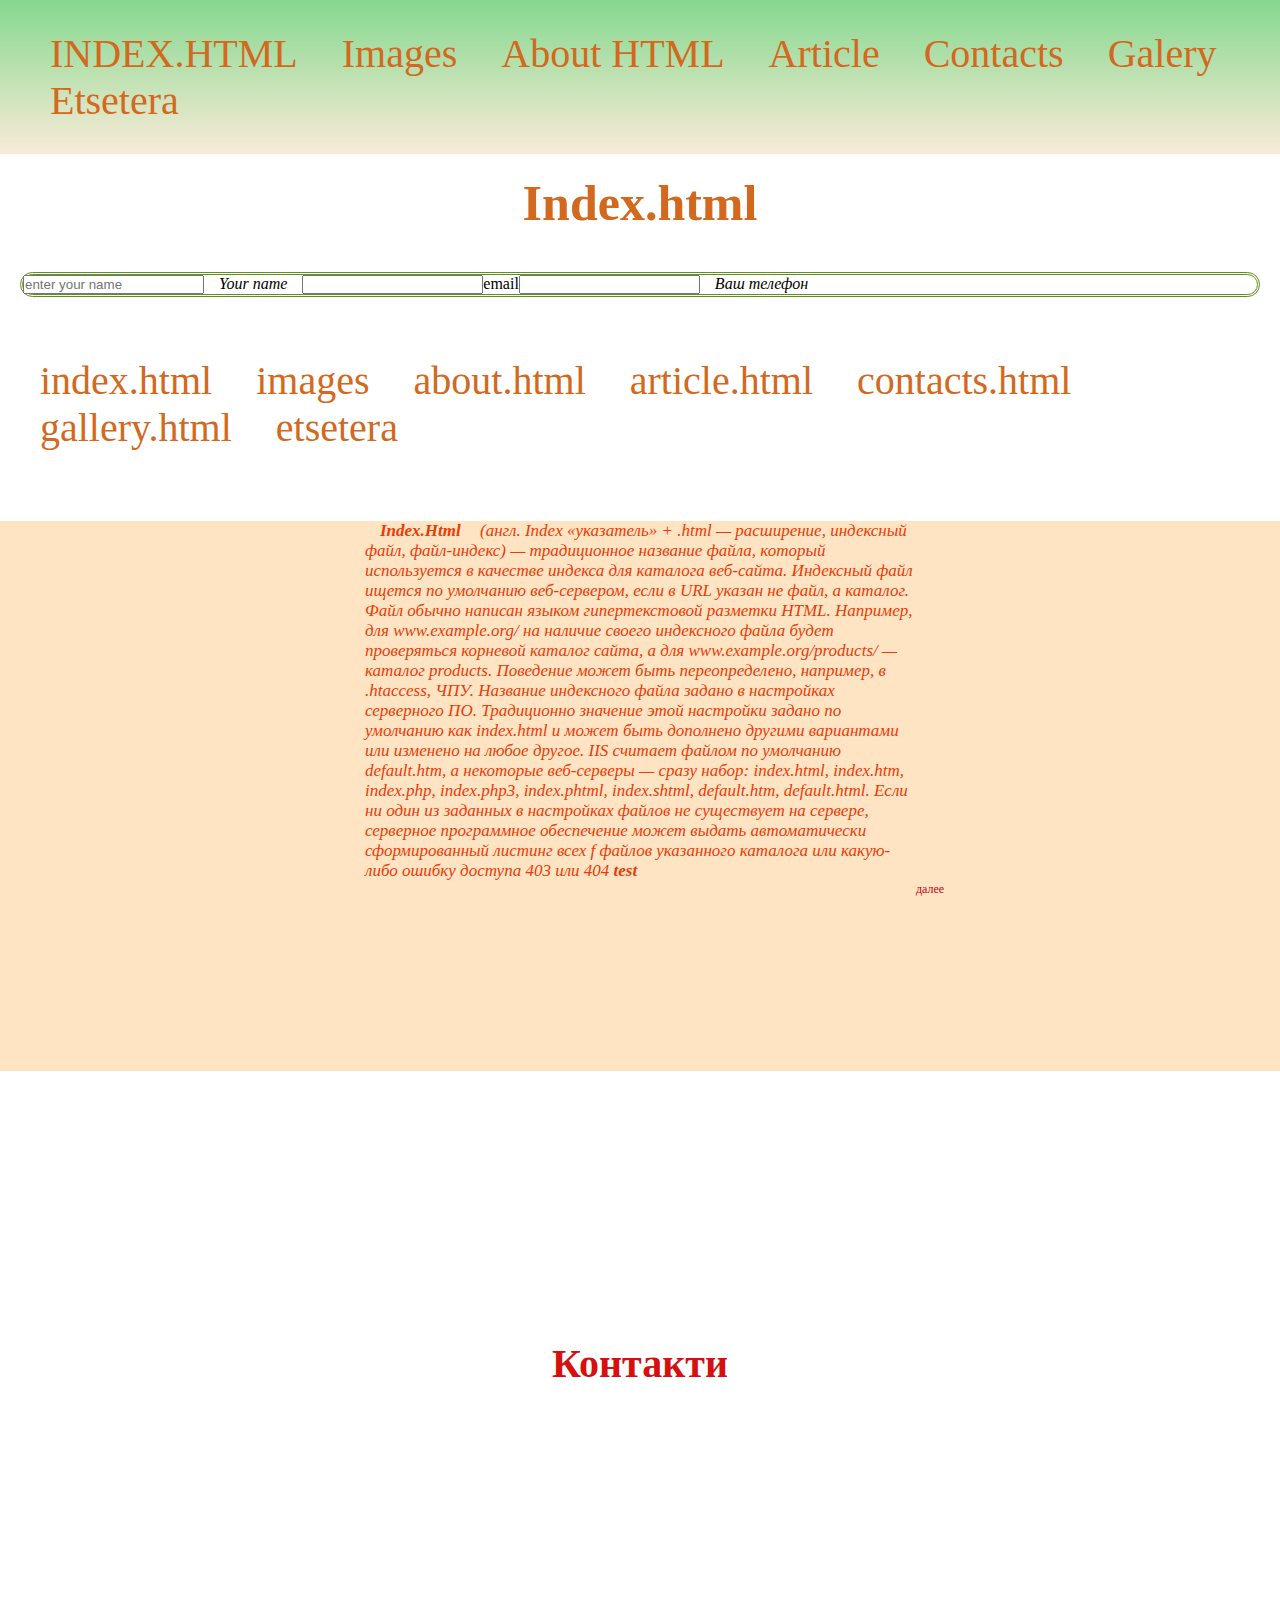
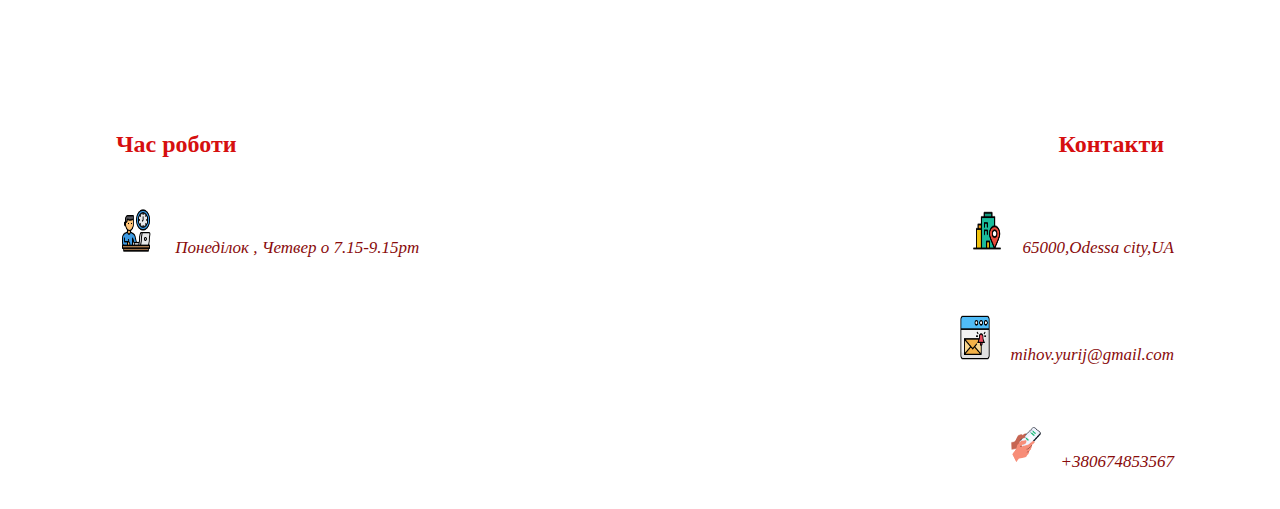
<file: index.html>
<!DOCTYPE html>
<html lang="ru">

<head>
    <meta charset="UTF-8">
    <meta name="viewport" content="width=device-width, initial-scale=1.0">

    <link rel="stylesheet" href="css/style.css">
    <title>Document</title>
</head>

<body>

    <div class="menu">
        <header>
            <nav>
                <ul>
                    <li><a href="index.html" target="_blank">INDEX.HTML</a></li>
                    <li><a href="pages/images.html" target="_blank">Images</a></li>
                    <li><a href="pages/about.html" target="_blank">About HTML</a></li>
                    <li><a href="pages/article.html" target="_blank">Article</a></li>
                    <li><a href="pages/contacts.html" target="_blank">Contacts</a></li>
                    <li><a href="pages/galery.html" target="_blank">Galery</a></li>
                    <li><a href="pages/ets.html" target="_blank">Etsetera</a></li>
                </ul>
            </nav>
        </header>
    </div>


    <h1 id="firstpage">Index.html</h1>


    <form class="form"><input type="text" name="name" placeholder="enter your name"><i>Your name</i><input type="email"
            name="Эл.почта">email<input type="tel"><i>Ваш телефон</i></form>
    <div class="pages">
        <nav>

            <ul>
                <li><a href="index.html#test" target="_blank">index.html</a></li>
                <li><a href="pages/images.html#test" target="_blank">images</a></li>
                <li><a href="pages/about.html#test" target="_blank">about.html</a></li>
                <li><a href="pages/article.html#test" target="_blank">article.html</a></li>
                <Li><a href="pages/contacts.html#test" target="_blank">contacts.html</a></Li>
                <li><a href="pages/galery.html#test" target="_blank">gallery.html</a></li>
                <li><a href="pages/ets.html#test" target="_blank">etsetera</a></li>
            </ul>
        </nav>
    </div>
    <main class="main">

        <p><strong><i> Index.Нtml</i></strong> (англ. Index «указатель» + .html — расширение, индексный файл,
            файл-индекс) — традиционное
            название
            файла, который используется в качестве индекса для каталога веб-сайта. Индексный файл ищется по умолчанию
            веб-сервером, если в URL указан не файл, а каталог. Файл обычно написан языком гипертекстовой разметки HTML.

            Например, для www.example.org/ на наличие своего индексного файла будет проверяться корневой каталог сайта,
            а
            для www.example.org/products/ — каталог products. Поведение может быть переопределено, например, в
            .htaccess,
            ЧПУ. Название индексного файла задано в настройках серверного ПО. Традиционно значение этой настройки задано
            по
            умолчанию как index.html и может быть дополнено другими вариантами или изменено на любое другое. IIS считает
            файлом по умолчанию default.htm, а некоторые веб-серверы — сразу набор: index.html, index.htm, index.php,
            index.php3, index.phtml, index.shtml, default.htm, default.html. Если ни один из заданных в настройках
            файлов не
            существует на сервере, серверное программное обеспечение может выдать автоматически сформированный листинг
            всех
            f файлов указанного каталога или какую-либо ошибку доступа 403 или 404 <strong>test</strong></p>
        <a class="next" href="pages/about.html#test" target="_blank">далее</a>
    </main>

    <section class="footer">
        <div class="title-text">
            <h2>Контакти</h2> 
            <h4><i>Зворотній зв'язок</i></h4>

        </div>
        <div class="footer-left">
            <h2>Час роботи</h2>
            <p><i class="fas fa-clock"></i><img src="images/free-icon-work-time-3673355.png" alt="icon" class="icon">
                <span>Понеділок , Четвер о 7.15-9.15pm</span>
            </p>
        </div>
        <div class="footer-right">
            <h2>Контакти</h2>
            <p><i class="fas fa-location-square"></i><img src="images/free-icon-adress-2775980.png" alt="icon"
                    class="icon"><span>65000,Odessa city,UA</span></p>
            <p><i class="fas fa-envelope"></i><img src="images/free-icon-new-email-3187003.png" alt="icon"
                    class="icon">mihov.yurij@gmail.com</p>
            <p><i class="fas fa-fhone"></i><img src="images/free-icon-using-phone-8038612.png" alt="icon"
                    class="icon"><span>+380674853567</span></p>
        </div>
    </section>
</body>

</html>
</file>
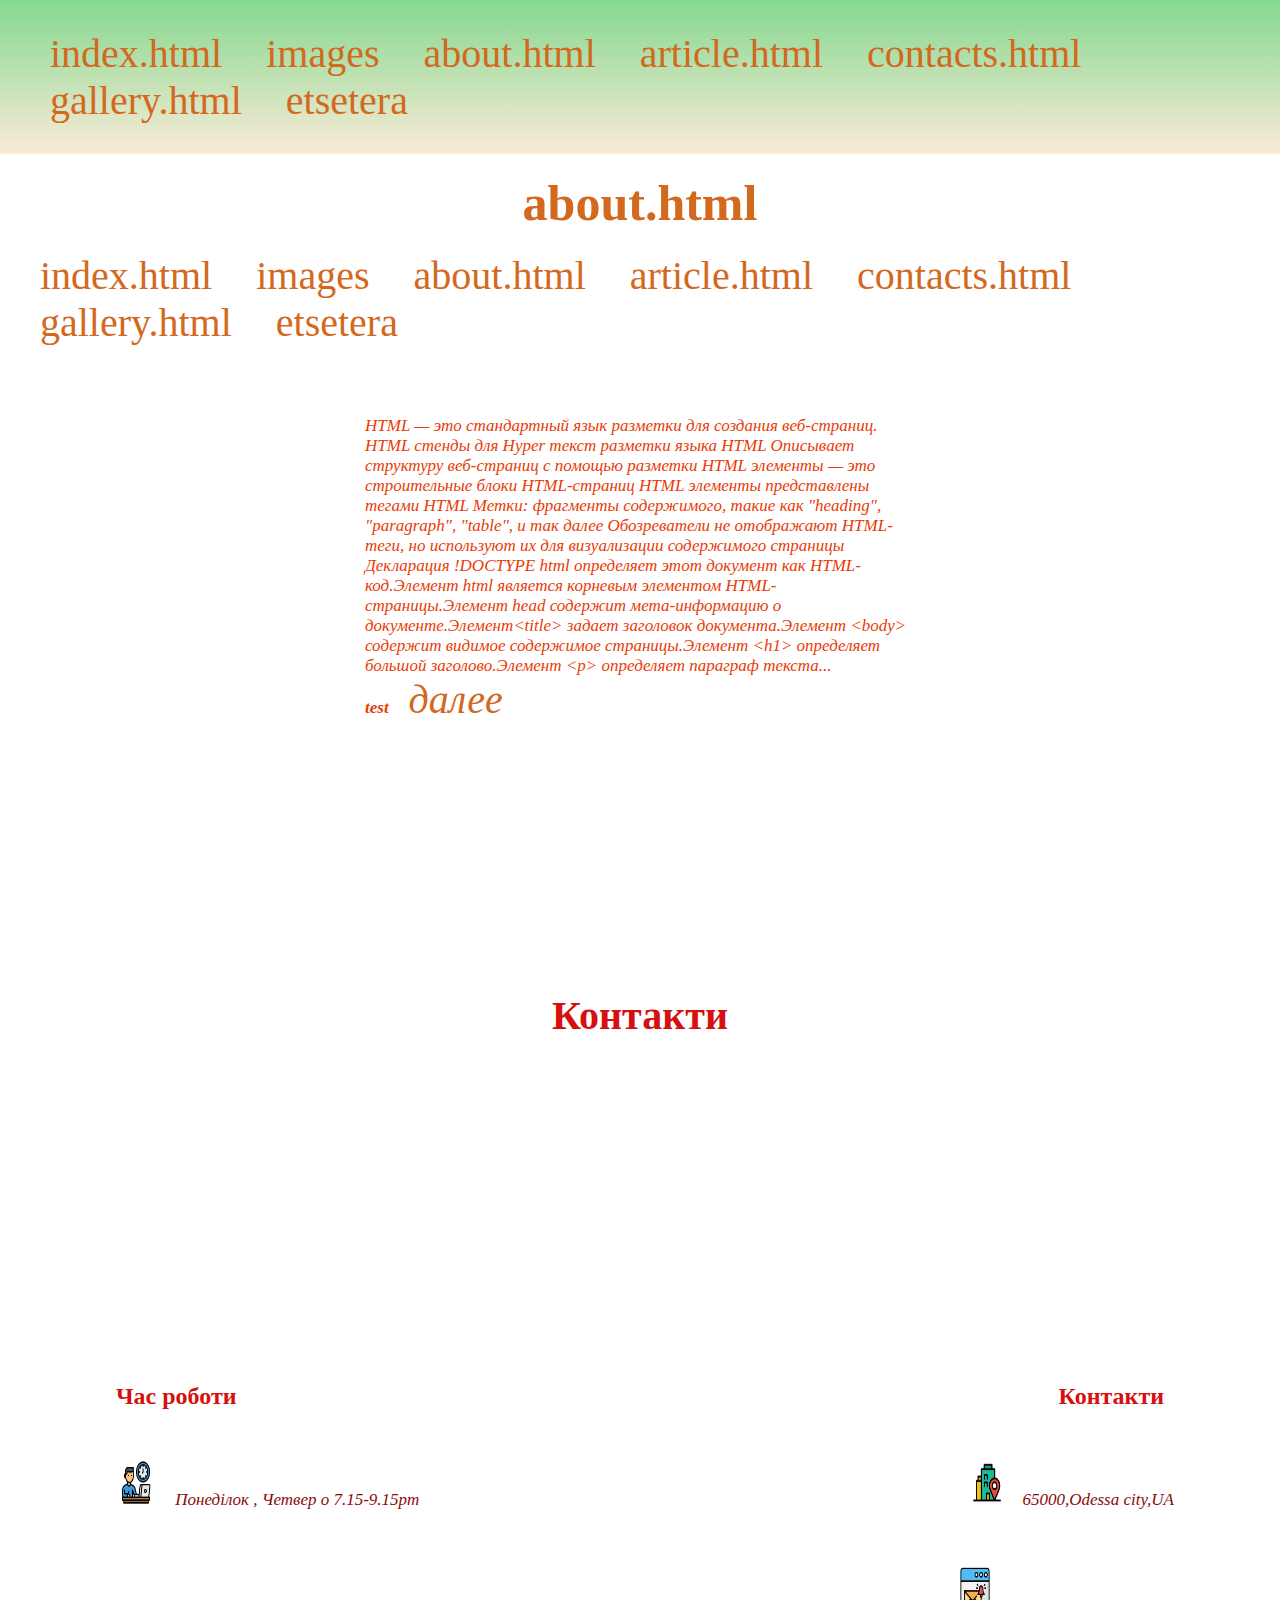
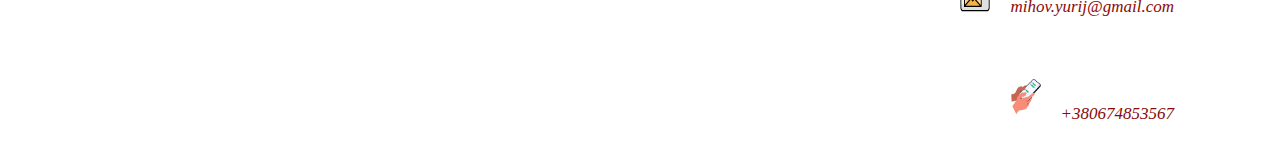
<file: about.html>
<!DOCTYPE html>
<html lang="en">

<head>
    <meta charset="UTF-8">
    <meta name="viewport" content="width=device-width, initial-scale=1.0">
    <link rel="stylesheet" href="../css/style.css">

    <title>Document</title>
</head>

<body>




    <header>
        <div>
            <nav>
                <ul>
                    <li><a href="../index.html#test" target="_blank">index.html</a></li>
                    <li><a href="images.html#test" target="_blank">images</a></li>
                    <li><a href="about.html#test" target="_blank">about.html</a></li>
                    <li><a href="article.html#test" target="_blank">article.html</a></li>
                    <Li><a href="contacts.html#test" target="_blank">contacts.html</a></Li>
                    <li><a href="galery.html#test" target="_blank">gallery.html</a></li>
                    <li><a href="ets.html#test" target="_blank">etsetera</a></li>
                </ul>
            </nav>
        </div>
    </header>


    <h1>about.html</h1>

    <ul>
        <li><a href="../index.html#test" target="_blank">index.html</a></li>
        <li><a href="images.html#test" target="_blank">images</a></li>
        <li><a href="about.html#test" target="_blank">about.html</a></li>
        <li><a href="article.html#test" target="_blank">article.html</a></li>
        <Li><a href="contacts.html#test" target="_blank">contacts.html</a></Li>
        <li><a href="galery.html#test" target="_blank">gallery.html</a></li>
        <li><a href="ets.html#test" target="_blank">etsetera</a></li>
    </ul>
    <main>
        <p>HTML — это стандартный язык разметки для создания веб-страниц.

            HTML стенды для Hyper текст разметки языка
            HTML Описывает структуру веб-страниц с помощью разметки
            HTML элементы — это строительные блоки HTML-страниц
            HTML элементы представлены тегами
            HTML Метки: фрагменты содержимого, такие как "heading", "paragraph", "table", и так далее
            Обозреватели не отображают HTML-теги, но используют их для визуализации содержимого страницы

            Декларация
            !DOCTYPE html определяет этот документ как HTML-код.Элемент html является корневым элементом
            HTML-страницы.Элемент head содержит мета-информацию о документе.Элемент&lt;title&gt; задает заголовок
            документа.Элемент &lt;body&gt; содержит видимое содержимое страницы.Элемент &lt;h1&gt; определяет большой
            заголово.Элемент &lt;p&gt;
            определяет параграф текста... <strong>test</strong><a href="article.html#test" target="_blank">далее</a></p>
    </main>
    <section class="footer">
        <div class="title-text">
            <h2>Контакти</h2>
            <h4><i>Зворотній зв'язок</i></h4>

        </div>
        <div class="footer-left">
            <h2>Час роботи</h2>
            <p><i class="fas fa-clock"></i><img src="../images/free-icon-work-time-3673355.png" alt="icon" class="icon">
                <span>Понеділок , Четвер о 7.15-9.15pm</span>
            </p>
        </div>
        <div class="footer-right">
            <h2>Контакти</h2>
            <p><i class="fas fa-location-square"></i><img src="../images/free-icon-adress-2775980.png" alt="icon"
                    class="icon"><span>65000,Odessa city,UA</span></p>
            <p><i class="fas fa-envelope"></i><img src="../images/free-icon-new-email-3187003.png" alt="icon"
                    class="icon">mihov.yurij@gmail.com</p>
            <p><i class="fas fa-fhone"></i><img src="../images/free-icon-using-phone-8038612.png" alt="icon"
                    class="icon"><span>+380674853567</span></p>
        </div>
    </section>



</body>

</html>
</file>
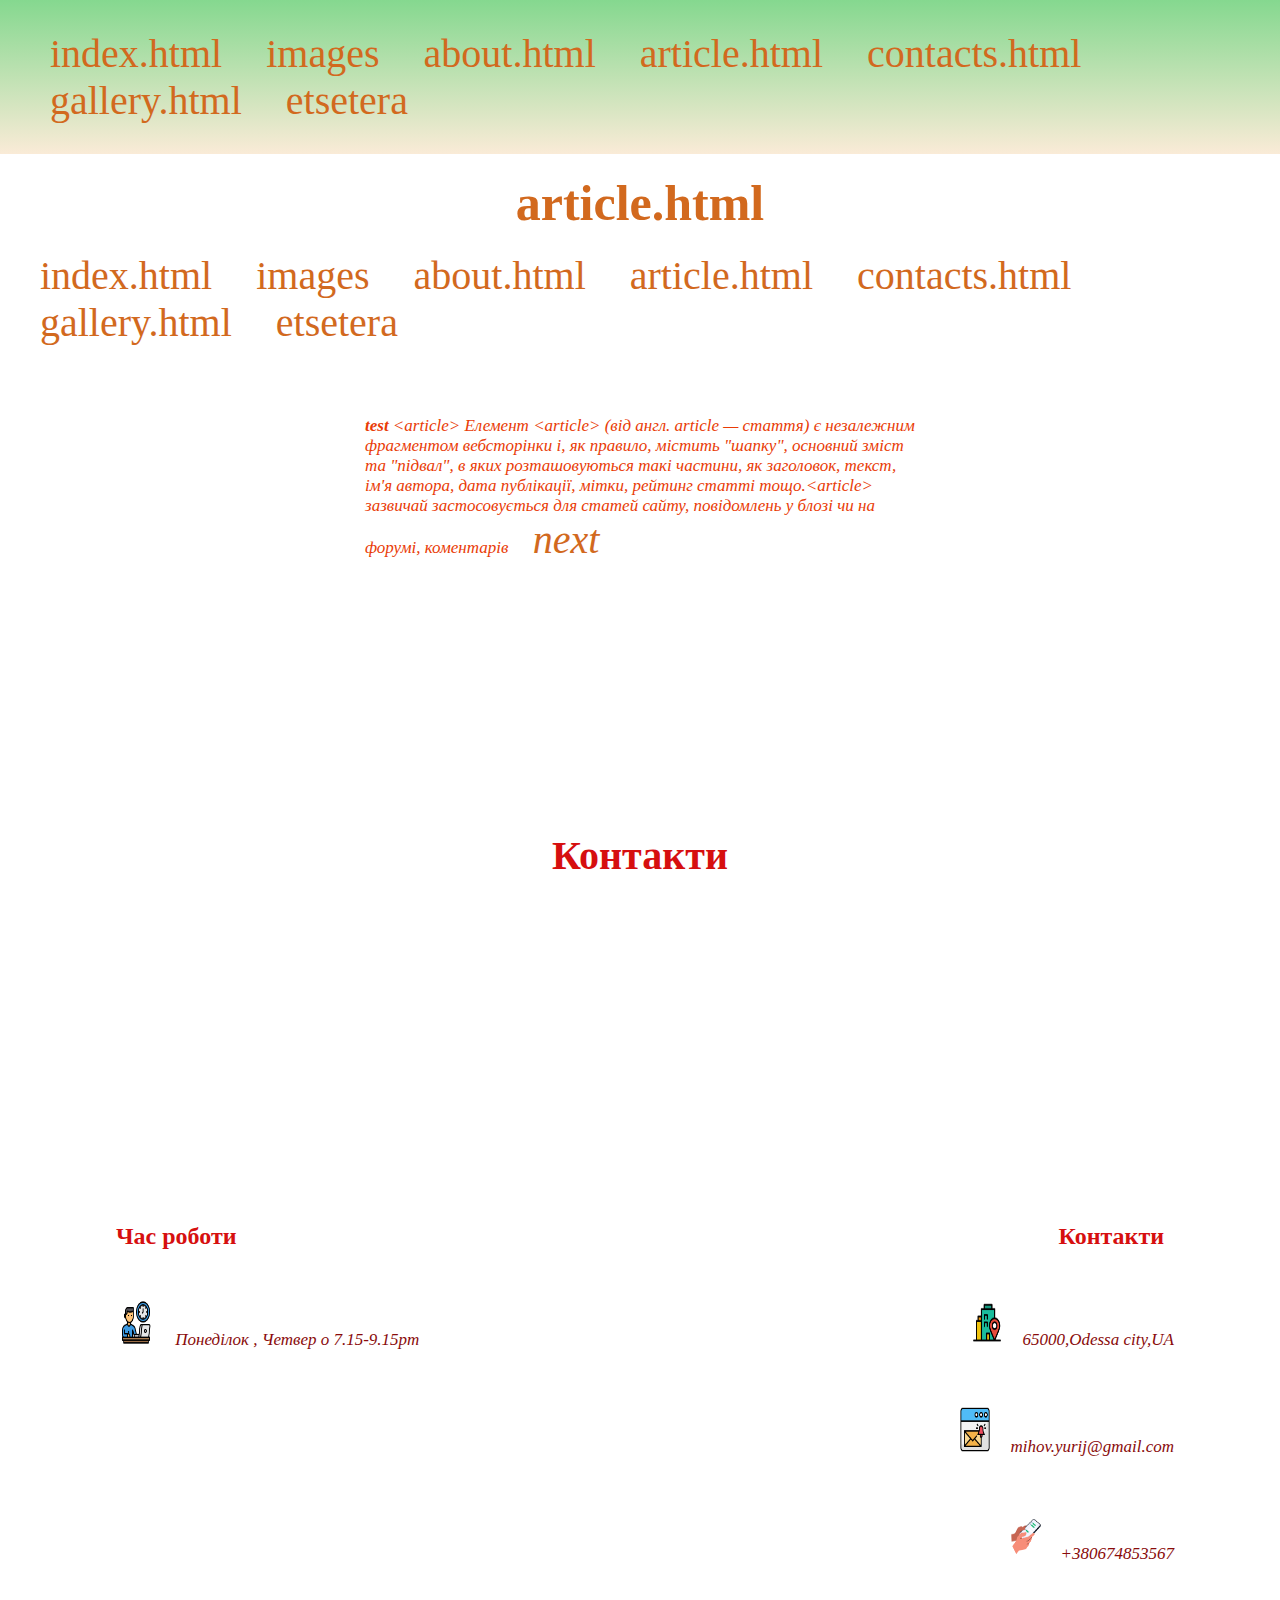
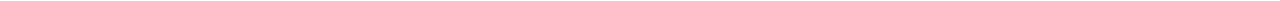
<file: article.html>
<!DOCTYPE html>
<html lang="en">

<head>
    <meta charset="UTF-8">
    <meta name="viewport" content="width=device-width, initial-scale=1.0">
    <link rel="stylesheet" href="../css/style.css">
    <title>Document</title>
</head>

<body>




    <header>
        <div>
            <nav>
                <ul>
                    <li><a href="../index.html#test" target="_blank">index.html</a></li>
                    <li><a href="images.html#test" target="_blank">images</a></li>
                    <li><a href="about.html#test" target="_blank">about.html</a></li>
                    <li><a href="article.html#test" target="_blank">article.html</a></li>
                    <Li><a href="contacts.html#test" target="_blank">contacts.html</a></Li>
                    <li><a href="galery.html#test" target="_blank">gallery.html</a></li>
                    <li><a href="ets.html#test" target="_blank">etsetera</a></li>
                </ul>
            </nav>
        </div>
    </header>


    <h1>article.html</h1>
    <main>
        <ul>
            <li><a href="../index.html#test" target="_blank">index.html</a></li>
            <li><a href="images.html#test" target="_blank">images</a></li>
            <li><a href="about.html#test" target="_blank">about.html</a></li>
            <li><a href="article.html#test" target="_blank">article.html</a></li>
            <Li><a href="contacts.html#test" target="_blank">contacts.html</a></Li>
            <li><a href="galery.html#test" target="_blank">gallery.html</a></li>
            <li><a href="ets.html#test" target="_blank">etsetera</a></li>
        </ul>


        <p><strong>test</strong>
            &lt;article&gt;

            Елемент
            &lt;article&gt; (від англ. article — стаття) є незалежним фрагментом вебсторінки і, як правило, містить
            "шапку",
            основний зміст та "підвал", в яких розташовуються такі частини, як заголовок, текст, ім'я автора, дата
            публікації, мітки, рейтинг статті тощо.&lt;article&gt; зазвичай застосовується для статей сайту,
            повідомлень
            у
            блозі чи на форумі, коментарів <a href="galery.html#test" target="_blank">next</a> </p>


    </main>
    <section class="footer">
        <div class="title-text">
            <h2>Контакти</h2>
            <h4><i>Зворотній зв'язок</i></h4>

        </div>
        <div class="footer-left">
            <h2>Час роботи</h2>
            <p><i class="fas fa-clock"></i><img src="images/free-icon-work-time-3673355.png" alt="icon" class="icon">
                <span>Понеділок , Четвер о 7.15-9.15pm</span>
            </p>
        </div>
        <div class="footer-right">
            <h2>Контакти</h2>
            <p><i class="fas fa-location-square"></i><img src="images/free-icon-adress-2775980.png" alt="icon"
                    class="icon"><span>65000,Odessa city,UA</span></p>
            <p><i class="fas fa-envelope"></i><img src="images/free-icon-new-email-3187003.png" alt="icon"
                    class="icon">mihov.yurij@gmail.com</p>
            <p><i class="fas fa-fhone"></i><img src="images/free-icon-using-phone-8038612.png" alt="icon"
                    class="icon"><span>+380674853567</span></p>
        </div>
    </section>




</body>

</html>
</file>
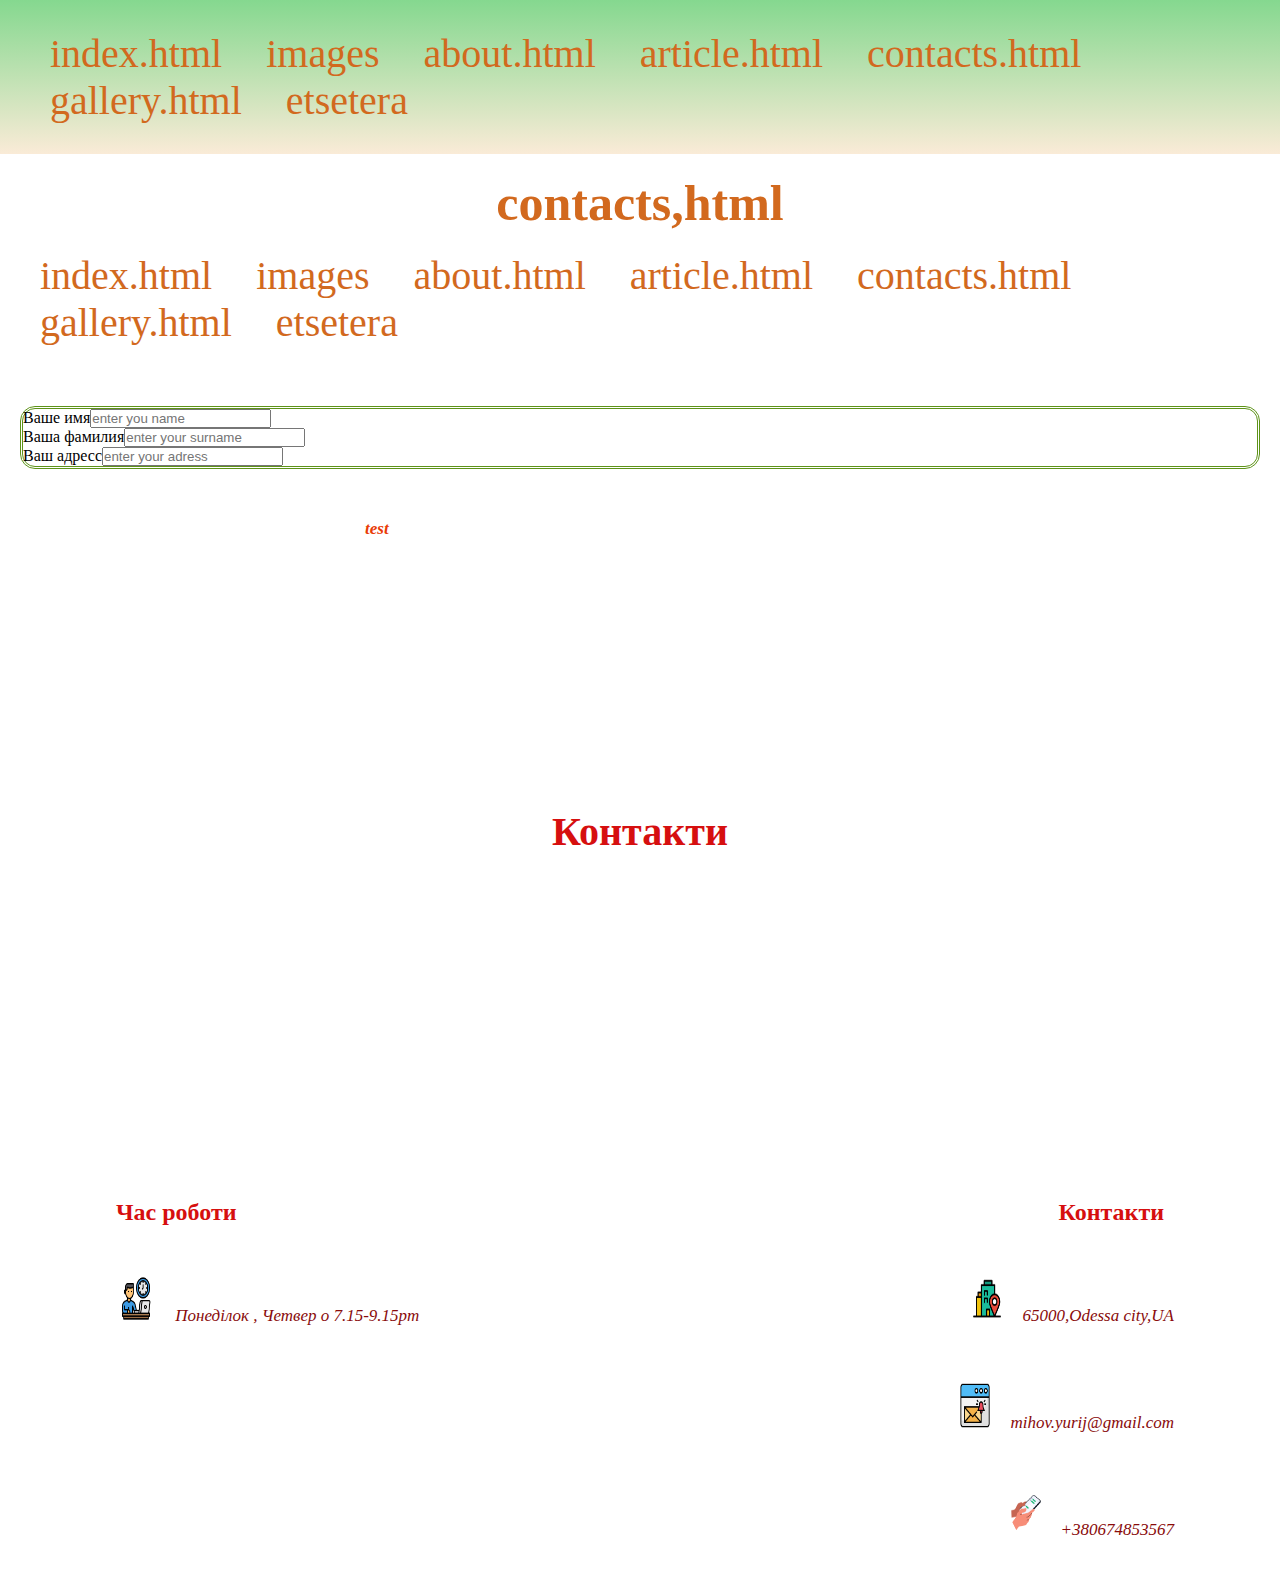
<file: contacts.html>
<!DOCTYPE html>
<html lang="en">

<head>
    <meta charset="UTF-8">
    <meta name="viewport" content="width=device-width, initial-scale=1.0">
    <link rel="stylesheet" href="../css/style.css">

    <title>Document</title>
</head>


<body>


    <main>
        <header>
            <div>
                <nav>
                    <ul>
                        <li><a href="../index.html#test" target="_blank">index.html</a></li>
                        <li><a href="images.html#test" target="_blank">images</a></li>
                        <li><a href="about.html#test" target="_blank">about.html</a></li>
                        <li><a href="article.html#test" target="_blank">article.html</a></li>
                        <Li><a href="contacts.html#test" target="_blank">contacts.html</a></Li>
                        <li><a href="galery.html#test" target="_blank">gallery.html</a></li>
                        <li><a href="ets.html#test" target="_blank">etsetera</a></li>
                    </ul>
                </nav>
            </div>
        </header>


        <h1>contacts,html</h1>

        <div class="menu">
            <ul>
                <li><a href="../index.html#test" target="_blank">index.html</a></li>
                <li><a href="images.html#test" target="_blank">images</a></li>
                <li><a href="about.html#test" target="_blank">about.html</a></li>
                <li><a href="article.html#test" target="_blank">article.html</a></li>
                <Li><a href="contacts.html#test" target="_blank">contacts.html</a></Li>
                <li><a href="galery.html#test" target="_blank">gallery.html</a></li>
                <li><a href="ets.html#test" target="_blank">etsetera</a></li>
            </ul>

        </div>












        <form>
            <div><label>Ваше имя<input type="text" name="first-name" placeholder="enter you name"></label></div>
            <div><label>Ваша фамилия<input type="text" name="surname" placeholder="enter your surname"></label></div>
            <div><label>Ваш адресс<input type="text" name="adress" placeholder="enter your adress"></label></div>
        </form>

        <p><strong>test</strong></p>


        <section class="footer">
            <div class="title-text">
                <h2>Контакти</h2>
                <h4><i>Зворотній зв'язок</i></h4>

            </div>
            <div class="footer-left">
                <h2>Час роботи</h2>
                <p><i class="fas fa-clock"></i><img src="../images/free-icon-work-time-3673355.png" alt="icon"
                        class="icon">
                    <span>Понеділок , Четвер о 7.15-9.15pm</span>
                </p>
            </div>
            <div class="footer-right">
                <h2>Контакти</h2>
                <p><i class="fas fa-location-square"></i><img src="../images/free-icon-adress-2775980.png" alt="icon"
                        class="icon"><span>65000,Odessa city,UA</span></p>
                <p><i class="fas fa-envelope"></i><img src="../images/free-icon-new-email-3187003.png" alt="icon"
                        class="icon">mihov.yurij@gmail.com</p>
                <p><i class="fas fa-fhone"></i><img src="../images/free-icon-using-phone-8038612.png" alt="icon"
                        class="icon"><span>+380674853567</span></p>
            </div>
        </section>





    </main>

</body>

</html>
</file>
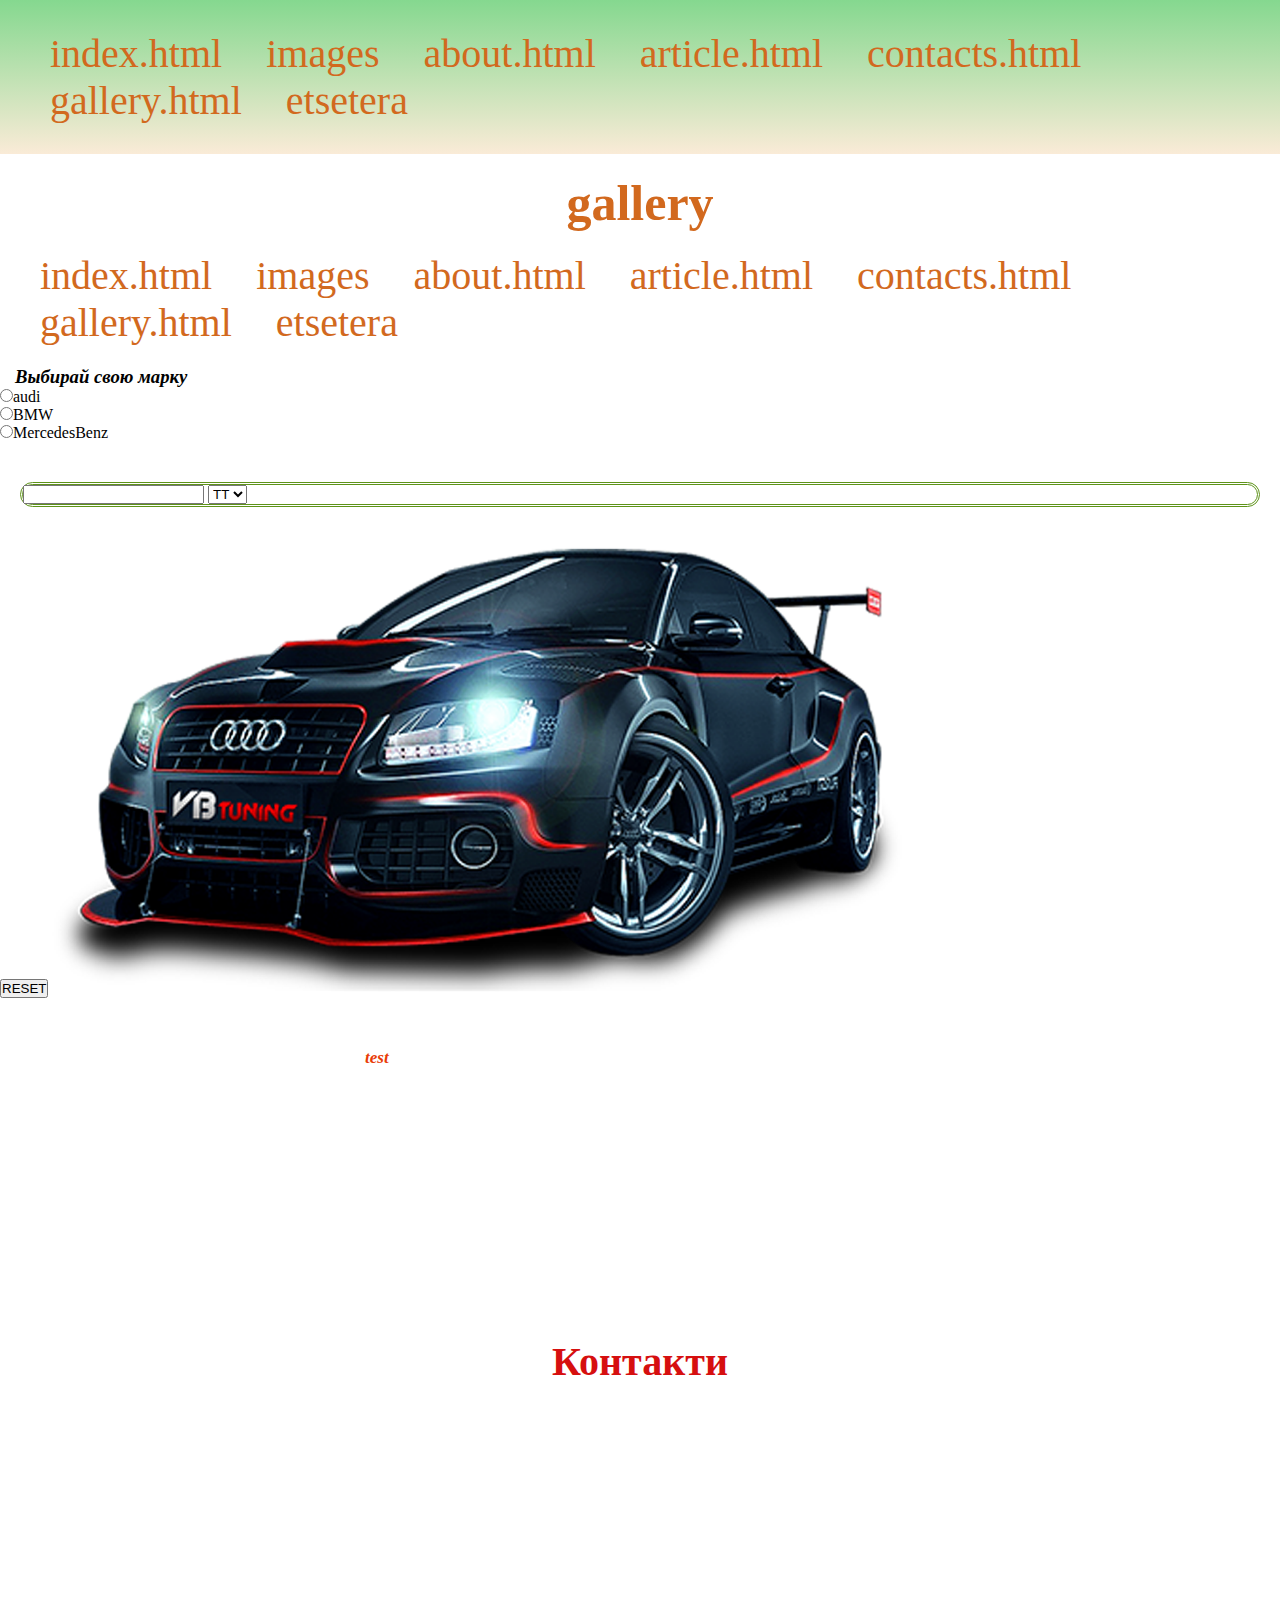
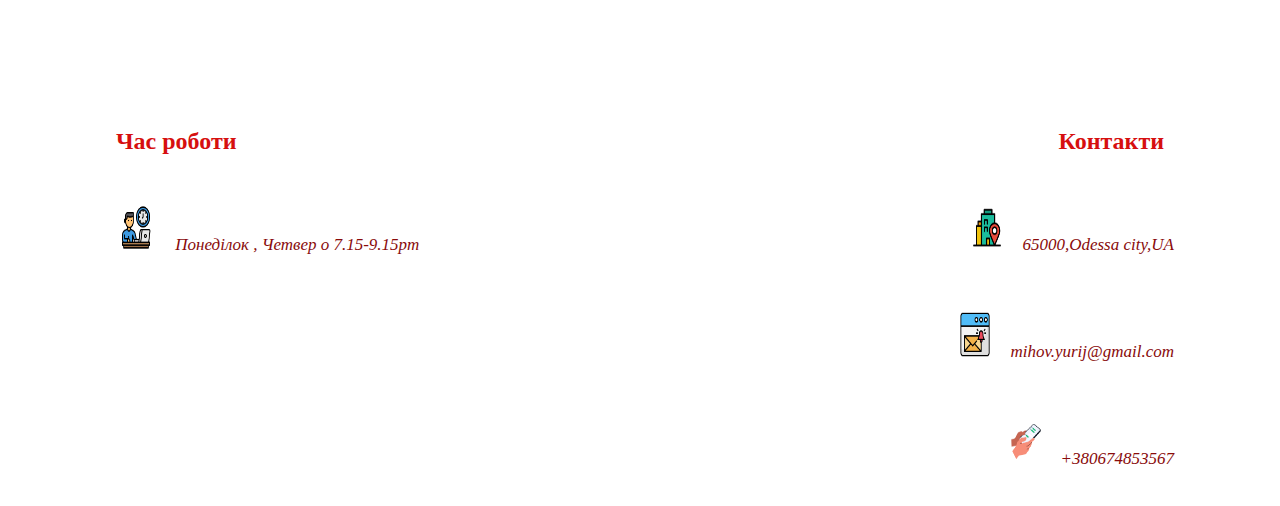
<file: galery.html>
<!DOCTYPE html>
<html lang="en">

<head>
    <meta charset="UTF-8">
    <meta name="viewport" content="width=device-width, initial-scale=1.0">
    <title>Document</title>
    <link rel="stylesheet" href="../css/style.css">
</head>

<body>

    <main>
        <header>
            <div>
                <nav>
                    <ul>
                        <li><a href="../index.html#test" target="_blank">index.html</a></li>
                        <li><a href="images.html#test" target="_blank">images</a></li>
                        <li><a href="about.html#test" target="_blank">about.html</a></li>
                        <li><a href="article.html#test" target="_blank">article.html</a></li>
                        <Li><a href="contacts.html#test" target="_blank">contacts.html</a></Li>
                        <li><a href="galery.html#test" target="_blank">gallery.html</a></li>
                        <li><a href="ets.html#test" target="_blank">etsetera</a></li>
                    </ul>
                </nav>
            </div>
        </header>







        <h1>gallery</h1>


        <ul>
            <li><a href="../index.html#test" target="_blank">index.html</a></li>
            <li><a href="images.html#test" target="_blank">images</a></li>
            <li><a href="about.html#test" target="_blank">about.html</a></li>
            <li><a href="article.html#test" target="_blank">article.html</a></li>
            <Li><a href="contacts.html#test" target="_blank">contacts.html</a></Li>
            <li><a href="galery.html#test" target="_blank">gallery.html</a></li>
            <li><a href="ets.html#test" target="_blank">etsetera</a></li>
        </ul>








        <h3><i>Выбирай свою марку</i></h3>



        <div><input type="radio" name="type" value="Audi">audi</div>
        <div><input type="radio" name="type" value="BMW">BMW</div>
        <div><input type="radio" name="type" value="MercedesBenz">MercedesBenz</div>
        <form><input type="text">
            <select name="Audi" id="Audi">
                <option value="TT">TT</option>
                <option value="A4">A4</option>
                <option value="A8">A8</option>
            </select>
        </form>
        <button type="reset">RESET</button>








        <img src="../images/car-967470_1280.webp" alt="avto audi" width="850">

        <p><strong>test</strong></p>
        <section class="footer">
            <div class="title-text">
                <h2>Контакти</h2>
                <h4><i>Зворотній зв'язок</i></h4>

            </div>
            <div class="footer-left">
                <h2>Час роботи</h2>
                <p><i class="fas fa-clock"></i><img src="../images/free-icon-work-time-3673355.png" alt="icon"
                        class="icon">
                    <span>Понеділок , Четвер о 7.15-9.15pm</span>
                </p>
            </div>
            <div class="footer-right">
                <h2>Контакти</h2>
                <p><i class="fas fa-location-square"></i><img src="../images/free-icon-adress-2775980.png" alt="icon"
                        class="icon"><span>65000,Odessa city,UA</span></p>
                <p><i class="fas fa-envelope"></i><img src="../images/free-icon-new-email-3187003.png" alt="icon"
                        class="icon">mihov.yurij@gmail.com</p>
                <p><i class="fas fa-fhone"></i><img src="../images/free-icon-using-phone-8038612.png" alt="icon"
                        class="icon"><span>+380674853567</span></p>
            </div>
        </section>



    </main>


</body>

</html>
</file>
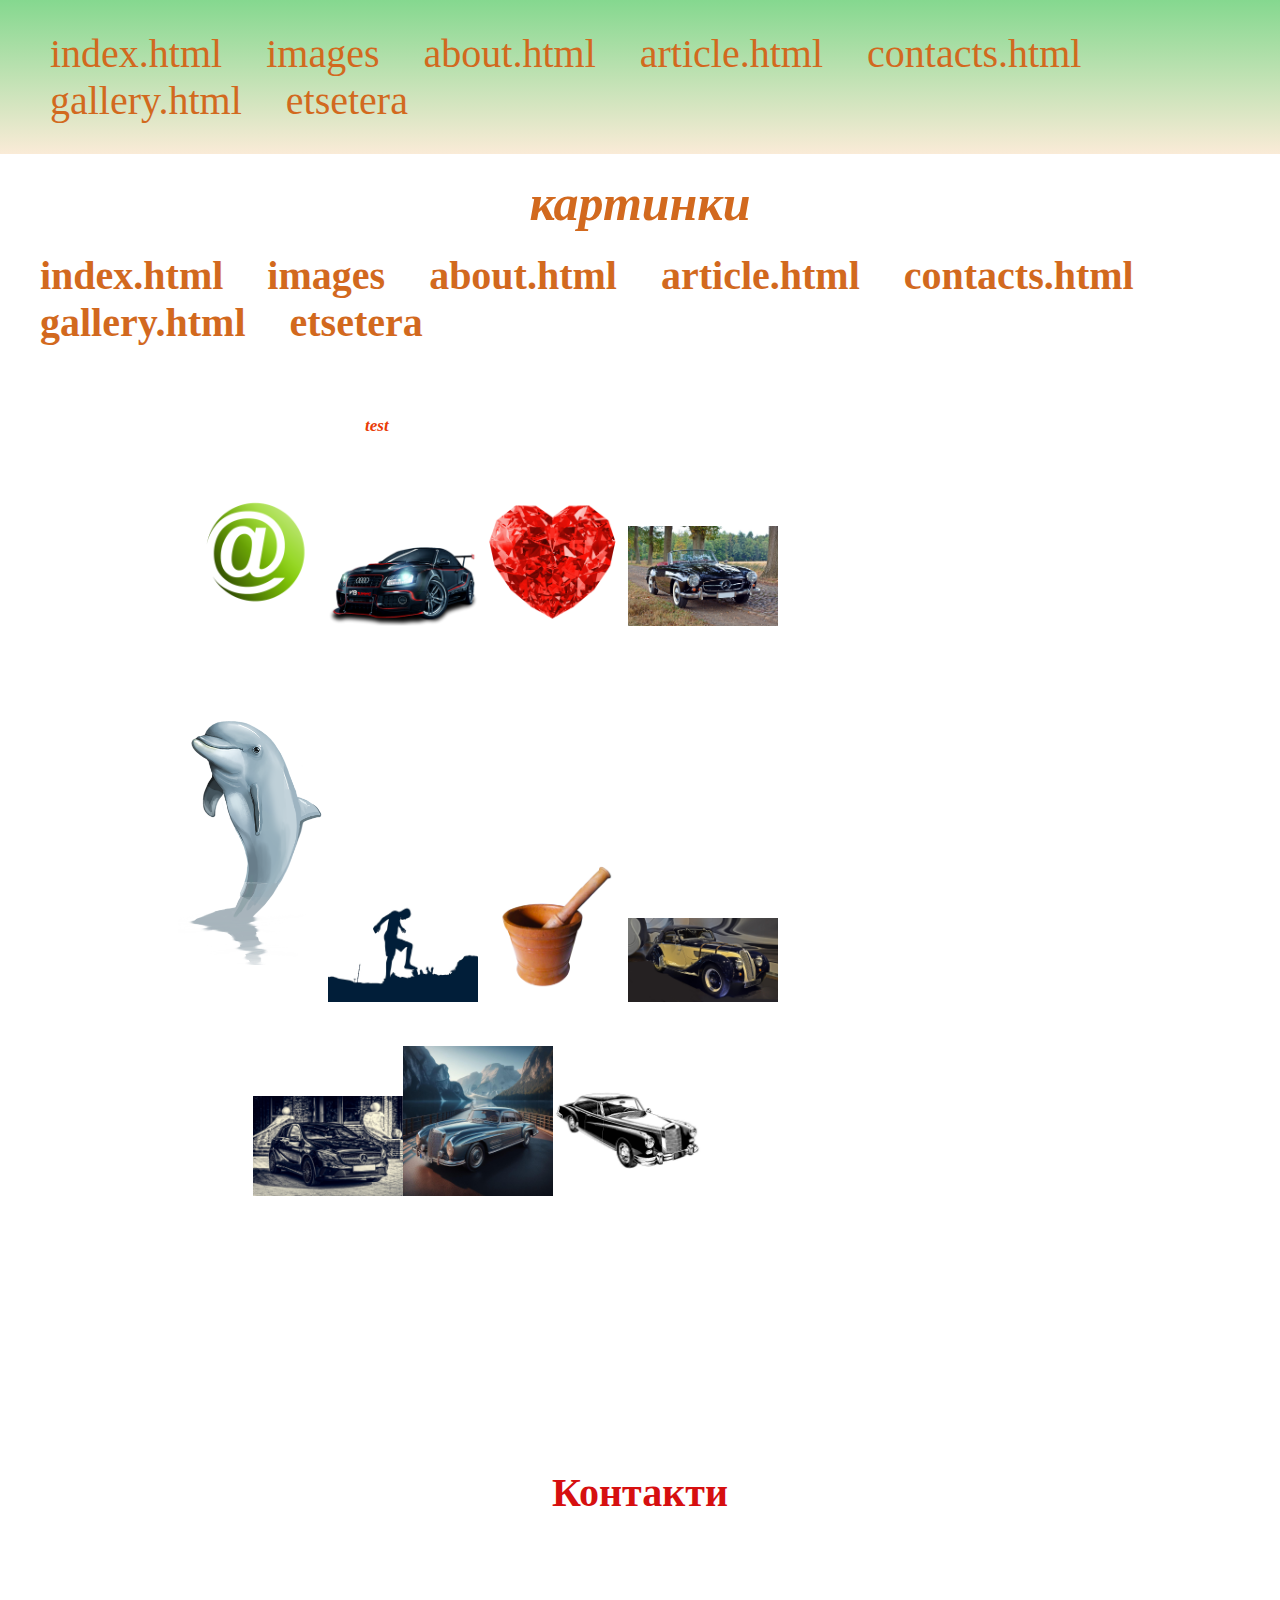
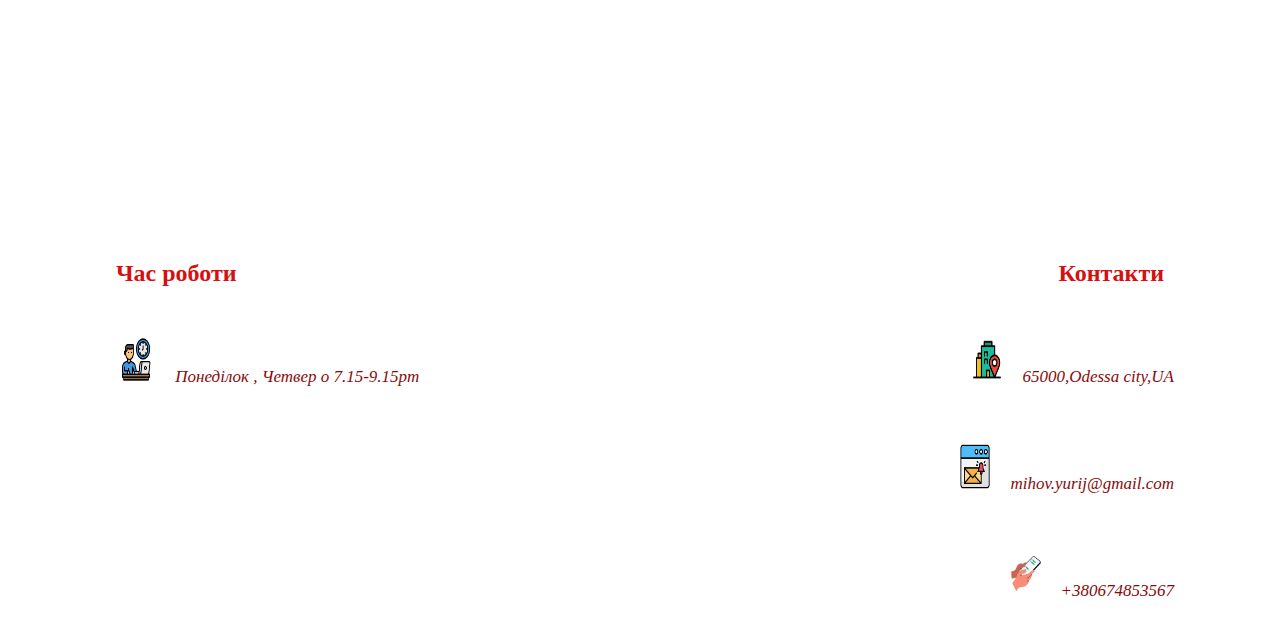
<file: images.html>
<!DOCTYPE html>
<html lang="ru">

<head>
    <meta charset="UTF-8">
    <meta name="viewport" content="width=device-width, initial-scale=1.0">
    <link rel="stylesheet" href="../css/style.css">

    <title>Document</title>
</head>




<body>



    <header>
        <div>
            <nav>
                <ul>
                    <li><a href="../index.html#test" target="_blank">index.html</a></li>
                    <li><a href="images.html" target="_blank">images</a></li>
                    <li><a href="about.html#test" target="_blank">about.html</a></li>
                    <li><a href="article.html#test" target="_blank">article.html</a></li>
                    <Li><a href="contacts.html#test" target="_blank">contacts.html</a></Li>
                    <li><a href="galery.html#test" target="_blank">gallery.html</a></li>
                    <li><a href="ets.html#test" target="_blank">etsetera</a></li>
                </ul>
            </nav>
        </div>
    </header>


    <h1><i>картинки</i></h1>


    <div>
        <nav>

            <ul>
                <li><b><a href="../index.html#test" target="_blank">index.html</a></b></li>
                <li><b><a href="images.html" target="_blank">images</a></b></li>
                <li><b><a href="about.html#test" target="_blank">about.html</a></b></li>
                <li><b><a href="article.html#test" target="_blank">article.html</a></b></li>
                <Li><b><a href="contacts.html#test" target="_blank">contacts.html</a></b></Li>
                <li><b><a href="galery.html#test" target="_blank">gallery.html</a></b></li>
                <li><b><a href="ets.html#test" target="_blank">etsetera</a></b></li>
            </ul>
        </nav>
    </div>

    <p><strong>test</strong></p>
    <div class="image-container">
        <img src="../images/at-sign-2380473_1280.webp" alt="знак собака" width="150px"><img
            src="../images/car-967470_1280.webp" alt="avto audi" width="150px"><img
            src="../images/diamond-1857736_1280.webp" alt="рубин сердце" width="150px"><img
            src="../images/mercedes-190-sl-3690985_1280.jpg" alt="мерседес" width="150px">
    </div>
    <div class="image-container"><img src="../images/dolphin-2708695_1280.webp" alt="дельфин" width="150px"><img
            src="../images/silhouette-2409100_1280.webp" alt="поднимается весело вгору" width="150px"><img
            src="../images/the-mortar-2359766_1280.webp" alt="макитра" width="150px"><img
            src="../images/bmw-328-1555868_1280.jpg" alt="ретро БМВ" width="150px"></div>

    <div class="image-container"><img src="../images/mercedes-3417100_1280.jpg" alt="mercedes dream" width="150px"><img
            src="../images/mercedes-8327259_1280.jpg" alt="mercedes ретро" width="150px"><img
            src="../images/istockphoto-1328216998-612x612.jpg" alt="графічній малюнок мерседес" width="150px">
    </div>




    <section class="footer">
        <div class="title-text">
            <h2>Контакти</h2>
            <h4><i>Зворотній зв'язок</i></h4>

        </div>
        <div class="footer-left">
            <h2>Час роботи</h2>
            <p><i class="fas fa-clock"></i><img src="images/free-icon-work-time-3673355.png" alt="icon" class="icon">
                <span>Понеділок , Четвер о 7.15-9.15pm</span>
            </p>
        </div>
        <div class="footer-right">
            <h2>Контакти</h2>
            <p><i class="fas fa-location-square"></i><img src="images/free-icon-adress-2775980.png" alt="icon"
                    class="icon"><span>65000,Odessa city,UA</span></p>
            <p><i class="fas fa-envelope"></i><img src="images/free-icon-new-email-3187003.png" alt="icon"
                    class="icon">mihov.yurij@gmail.com</p>
            <p><i class="fas fa-fhone"></i><img src="images/free-icon-using-phone-8038612.png" alt="icon"
                    class="icon"><span>+380674853567</span></p>
        </div>
    </section>

</body>

</html>
</file>
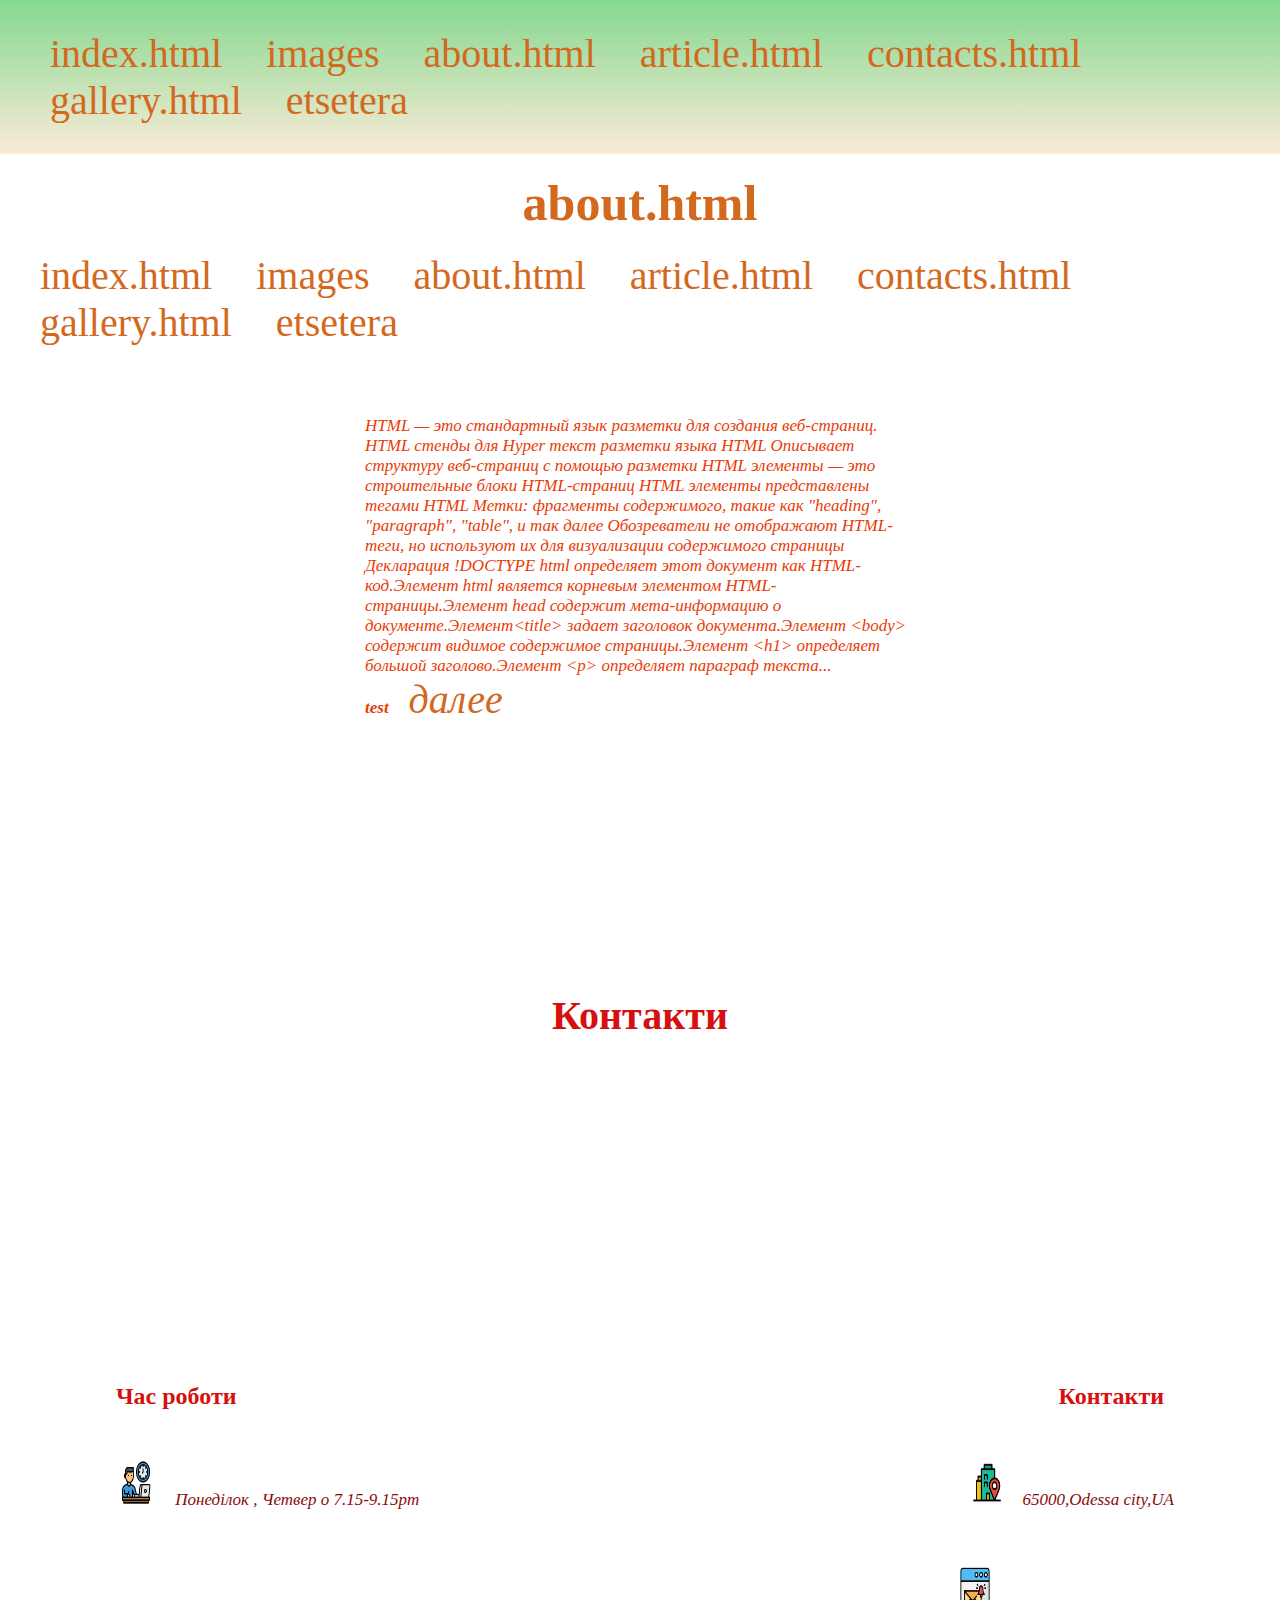
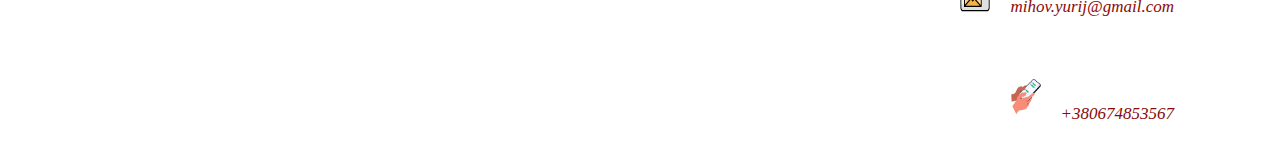
<file: pages/about.html>
<!DOCTYPE html>
<html lang="en">

<head>
    <meta charset="UTF-8">
    <meta name="viewport" content="width=device-width, initial-scale=1.0">
    <link rel="stylesheet" href="../css/style.css">

    <title>Document</title>
</head>

<body>




    <header>
        <div>
            <nav>
                <ul>
                    <li><a href="../index.html#test" target="_blank">index.html</a></li>
                    <li><a href="images.html#test" target="_blank">images</a></li>
                    <li><a href="about.html#test" target="_blank">about.html</a></li>
                    <li><a href="article.html#test" target="_blank">article.html</a></li>
                    <Li><a href="contacts.html#test" target="_blank">contacts.html</a></Li>
                    <li><a href="galery.html#test" target="_blank">gallery.html</a></li>
                    <li><a href="ets.html#test" target="_blank">etsetera</a></li>
                </ul>
            </nav>
        </div>
    </header>


    <h1>about.html</h1>

    <ul>
        <li><a href="../index.html#test" target="_blank">index.html</a></li>
        <li><a href="images.html#test" target="_blank">images</a></li>
        <li><a href="about.html#test" target="_blank">about.html</a></li>
        <li><a href="article.html#test" target="_blank">article.html</a></li>
        <Li><a href="contacts.html#test" target="_blank">contacts.html</a></Li>
        <li><a href="galery.html#test" target="_blank">gallery.html</a></li>
        <li><a href="ets.html#test" target="_blank">etsetera</a></li>
    </ul>
    <main>
        <p>HTML — это стандартный язык разметки для создания веб-страниц.

            HTML стенды для Hyper текст разметки языка
            HTML Описывает структуру веб-страниц с помощью разметки
            HTML элементы — это строительные блоки HTML-страниц
            HTML элементы представлены тегами
            HTML Метки: фрагменты содержимого, такие как "heading", "paragraph", "table", и так далее
            Обозреватели не отображают HTML-теги, но используют их для визуализации содержимого страницы

            Декларация
            !DOCTYPE html определяет этот документ как HTML-код.Элемент html является корневым элементом
            HTML-страницы.Элемент head содержит мета-информацию о документе.Элемент&lt;title&gt; задает заголовок
            документа.Элемент &lt;body&gt; содержит видимое содержимое страницы.Элемент &lt;h1&gt; определяет большой
            заголово.Элемент &lt;p&gt;
            определяет параграф текста... <strong>test</strong><a href="article.html#test" target="_blank">далее</a></p>
    </main>
    <section class="footer">
        <div class="title-text">
            <h2>Контакти</h2>
            <h4><i>Зворотній зв'язок</i></h4>

        </div>
        <div class="footer-left">
            <h2>Час роботи</h2>
            <p><i class="fas fa-clock"></i><img src="../images/free-icon-work-time-3673355.png" alt="icon" class="icon">
                <span>Понеділок , Четвер о 7.15-9.15pm</span>
            </p>
        </div>
        <div class="footer-right">
            <h2>Контакти</h2>
            <p><i class="fas fa-location-square"></i><img src="../images/free-icon-adress-2775980.png" alt="icon"
                    class="icon"><span>65000,Odessa city,UA</span></p>
            <p><i class="fas fa-envelope"></i><img src="../images/free-icon-new-email-3187003.png" alt="icon"
                    class="icon">mihov.yurij@gmail.com</p>
            <p><i class="fas fa-fhone"></i><img src="../images/free-icon-using-phone-8038612.png" alt="icon"
                    class="icon"><span>+380674853567</span></p>
        </div>
    </section>



</body>

</html>
</file>
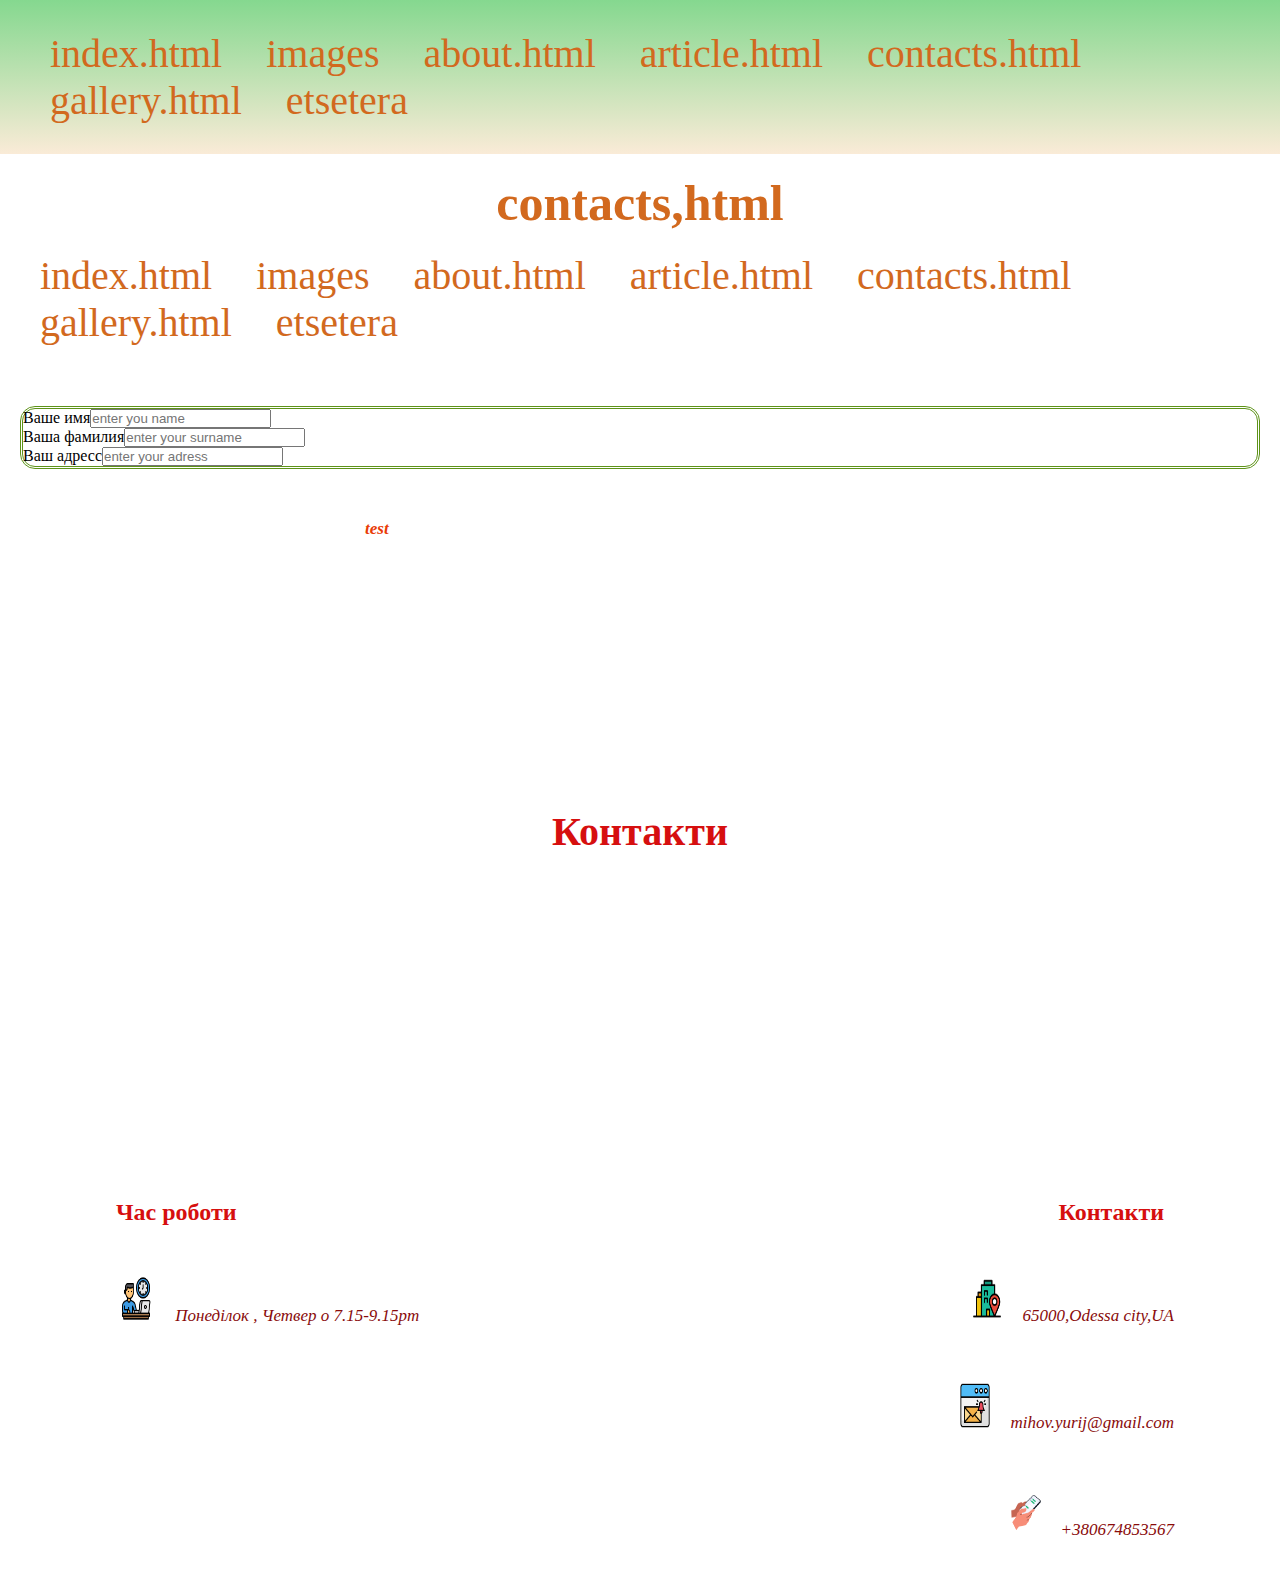
<file: pages/contacts.html>
<!DOCTYPE html>
<html lang="en">

<head>
    <meta charset="UTF-8">
    <meta name="viewport" content="width=device-width, initial-scale=1.0">
    <link rel="stylesheet" href="../css/style.css">

    <title>Document</title>
</head>


<body>


    <main>
        <header>
            <div>
                <nav>
                    <ul>
                        <li><a href="../index.html#test" target="_blank">index.html</a></li>
                        <li><a href="images.html#test" target="_blank">images</a></li>
                        <li><a href="about.html#test" target="_blank">about.html</a></li>
                        <li><a href="article.html#test" target="_blank">article.html</a></li>
                        <Li><a href="contacts.html#test" target="_blank">contacts.html</a></Li>
                        <li><a href="galery.html#test" target="_blank">gallery.html</a></li>
                        <li><a href="ets.html#test" target="_blank">etsetera</a></li>
                    </ul>
                </nav>
            </div>
        </header>


        <h1>contacts,html</h1>

        <div class="menu">
            <ul>
                <li><a href="../index.html#test" target="_blank">index.html</a></li>
                <li><a href="images.html#test" target="_blank">images</a></li>
                <li><a href="about.html#test" target="_blank">about.html</a></li>
                <li><a href="article.html#test" target="_blank">article.html</a></li>
                <Li><a href="contacts.html#test" target="_blank">contacts.html</a></Li>
                <li><a href="galery.html#test" target="_blank">gallery.html</a></li>
                <li><a href="ets.html#test" target="_blank">etsetera</a></li>
            </ul>

        </div>












        <form>
            <div><label>Ваше имя<input type="text" name="first-name" placeholder="enter you name"></label></div>
            <div><label>Ваша фамилия<input type="text" name="surname" placeholder="enter your surname"></label></div>
            <div><label>Ваш адресс<input type="text" name="adress" placeholder="enter your adress"></label></div>
        </form>

        <p><strong>test</strong></p>


        <section class="footer">
            <div class="title-text">
                <h2>Контакти</h2>
                <h4><i>Зворотній зв'язок</i></h4>

            </div>
            <div class="footer-left">
                <h2>Час роботи</h2>
                <p><i class="fas fa-clock"></i><img src="../images/free-icon-work-time-3673355.png" alt="icon"
                        class="icon">
                    <span>Понеділок , Четвер о 7.15-9.15pm</span>
                </p>
            </div>
            <div class="footer-right">
                <h2>Контакти</h2>
                <p><i class="fas fa-location-square"></i><img src="../images/free-icon-adress-2775980.png" alt="icon"
                        class="icon"><span>65000,Odessa city,UA</span></p>
                <p><i class="fas fa-envelope"></i><img src="../images/free-icon-new-email-3187003.png" alt="icon"
                        class="icon">mihov.yurij@gmail.com</p>
                <p><i class="fas fa-fhone"></i><img src="../images/free-icon-using-phone-8038612.png" alt="icon"
                        class="icon"><span>+380674853567</span></p>
            </div>
        </section>





    </main>

</body>

</html>
</file>
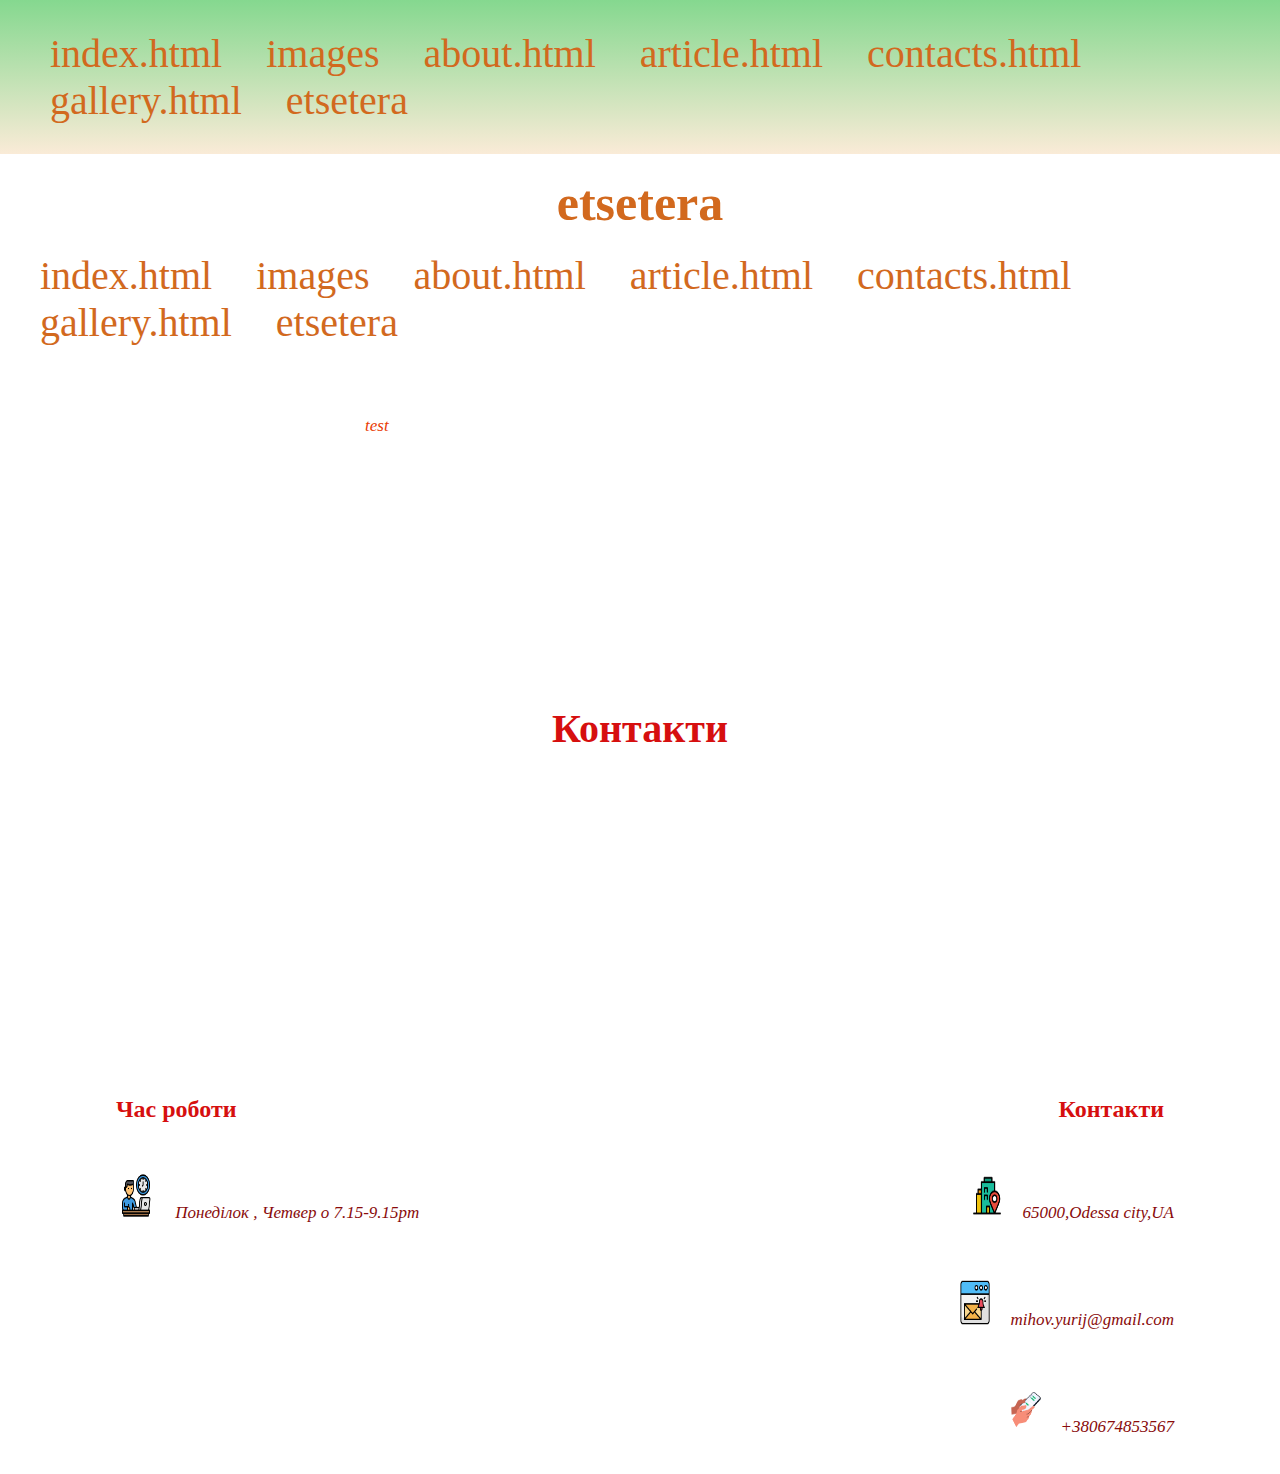
<file: pages/ets.html>
<!DOCTYPE html>
<html lang="en">

<head>
    <meta charset="UTF-8">
    <meta name="viewport" content="width=device-width, initial-scale=1.0">
    <title>Document</title>
    <link rel="stylesheet" href="../css/style.css">
</head>

<body>
    <main>
        <header>
            <div>
                <nav>
                    <ul>
                        <li><a href="../index.html#test" target="_blank">index.html</a></li>
                        <li><a href="images.html#test" target="_blank">images</a></li>
                        <li><a href="about.html#test" target="_blank">about.html</a></li>
                        <li><a href="article.html#test" target="_blank">article.html</a></li>
                        <Li><a href="contacts.html#test" target="_blank">contacts.html</a></Li>
                        <li><a href="galery.html#test" target="_blank">gallery.html</a></li>
                        <li><a href="ets.html" target="_blank">etsetera</a></li>
                    </ul>
                </nav>
            </div>
        </header>


        <h1>etsetera</h1>

        <ul>
            <li><a href="../index.html#test" target="_blank">index.html</a></li>
            <li><a href="images.html#test" target="_blank">images</a></li>
            <li><a href="about.html#test" target="_blank">about.html</a></li>
            <li><a href="article.html#test" target="_blank">article.html</a></li>
            <Li><a href="contacts.html#test" target="_blank">contacts.html</a></Li>
            <li><a href="galery.html#test" target="_blank">gallery.html</a></li>
            <li><a href="ets.html" target="_blank">etsetera</a></li>
        </ul>

        <p>test</p>



















        <section class="footer">
            <div class="title-text">
                <h2>Контакти</h2>
                <h4><i>Зворотній зв'язок</i></h4>

            </div>
            <div class="footer-left">
                <h2>Час роботи</h2>
                <p><i class="fas fa-clock"></i><img src="../images/free-icon-work-time-3673355.png" alt="icon"
                        class="icon">
                    <span>Понеділок , Четвер о 7.15-9.15pm</span>
                </p>
            </div>
            <div class="footer-right">
                <h2>Контакти</h2>
                <p><i class="fas fa-location-square"></i><img src="../images/free-icon-adress-2775980.png" alt="icon"
                        class="icon"><span>65000,Odessa city,UA</span></p>
                <p><i class="fas fa-envelope"></i><img src="../images/free-icon-new-email-3187003.png" alt="icon"
                        class="icon">mihov.yurij@gmail.com</p>
                <p><i class="fas fa-fhone"></i><img src="../images/free-icon-using-phone-8038612.png" alt="icon"
                        class="icon"><span>+380674853567</span></p>
            </div>
        </section>



    </main>
</body>


</html>
</file>
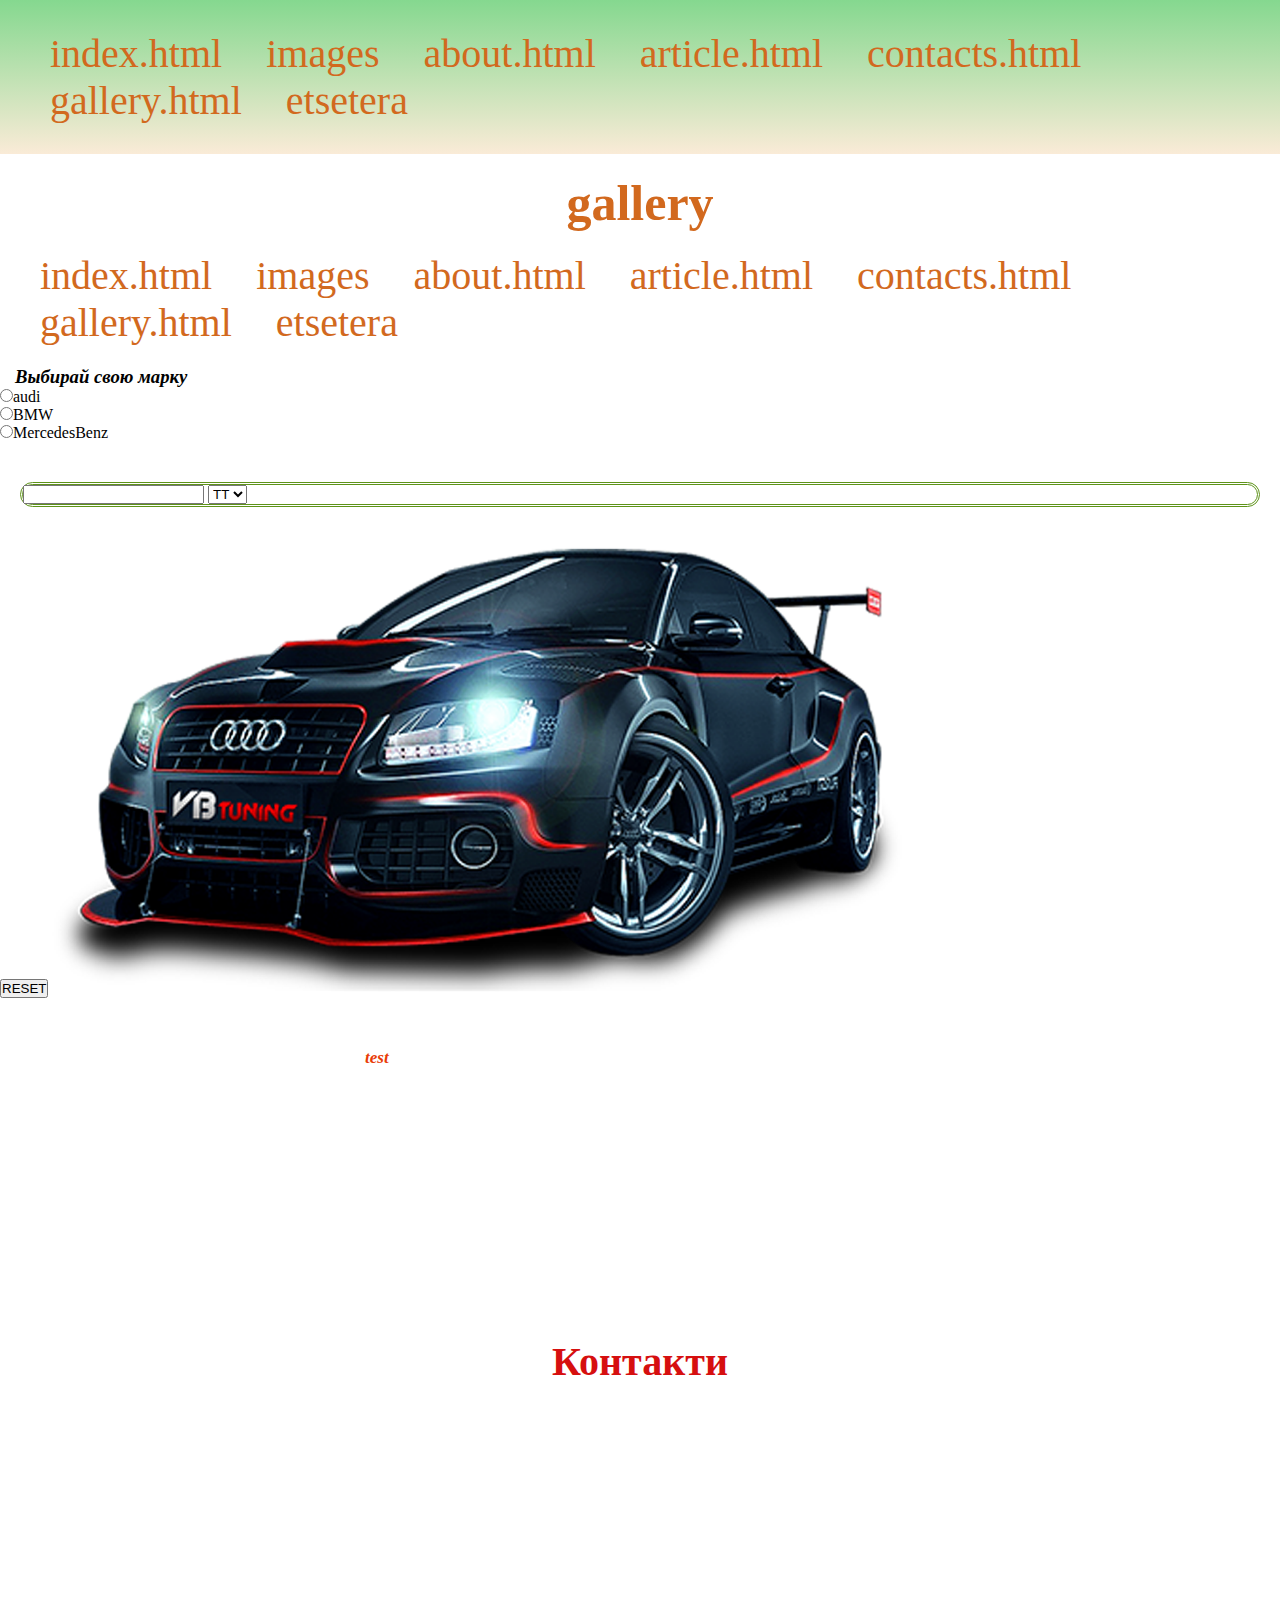
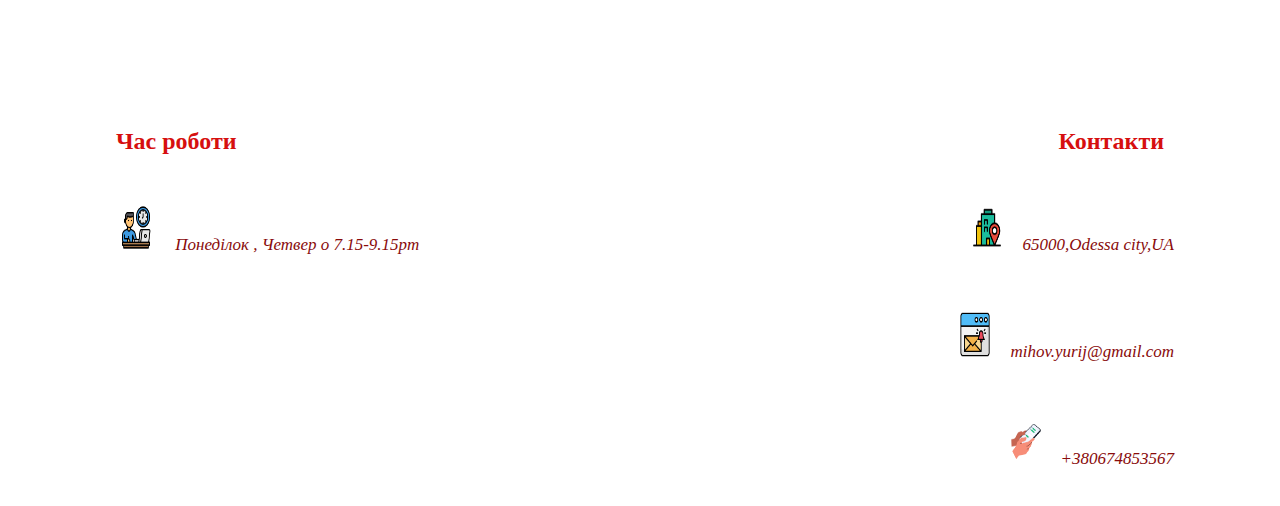
<file: pages/galery.html>
<!DOCTYPE html>
<html lang="en">

<head>
    <meta charset="UTF-8">
    <meta name="viewport" content="width=device-width, initial-scale=1.0">
    <title>Document</title>
    <link rel="stylesheet" href="../css/style.css">
</head>

<body>

    <main>
        <header>
            <div>
                <nav>
                    <ul>
                        <li><a href="../index.html#test" target="_blank">index.html</a></li>
                        <li><a href="images.html#test" target="_blank">images</a></li>
                        <li><a href="about.html#test" target="_blank">about.html</a></li>
                        <li><a href="article.html#test" target="_blank">article.html</a></li>
                        <Li><a href="contacts.html#test" target="_blank">contacts.html</a></Li>
                        <li><a href="galery.html#test" target="_blank">gallery.html</a></li>
                        <li><a href="ets.html#test" target="_blank">etsetera</a></li>
                    </ul>
                </nav>
            </div>
        </header>







        <h1>gallery</h1>


        <ul>
            <li><a href="../index.html#test" target="_blank">index.html</a></li>
            <li><a href="images.html#test" target="_blank">images</a></li>
            <li><a href="about.html#test" target="_blank">about.html</a></li>
            <li><a href="article.html#test" target="_blank">article.html</a></li>
            <Li><a href="contacts.html#test" target="_blank">contacts.html</a></Li>
            <li><a href="galery.html#test" target="_blank">gallery.html</a></li>
            <li><a href="ets.html#test" target="_blank">etsetera</a></li>
        </ul>








        <h3><i>Выбирай свою марку</i></h3>



        <div><input type="radio" name="type" value="Audi">audi</div>
        <div><input type="radio" name="type" value="BMW">BMW</div>
        <div><input type="radio" name="type" value="MercedesBenz">MercedesBenz</div>
        <form><input type="text">
            <select name="Audi" id="Audi">
                <option value="TT">TT</option>
                <option value="A4">A4</option>
                <option value="A8">A8</option>
            </select>
        </form>
        <button type="reset">RESET</button>








        <img src="../images/car-967470_1280.webp" alt="avto audi" width="850">

        <p><strong>test</strong></p>
        <section class="footer">
            <div class="title-text">
                <h2>Контакти</h2>
                <h4><i>Зворотній зв'язок</i></h4>

            </div>
            <div class="footer-left">
                <h2>Час роботи</h2>
                <p><i class="fas fa-clock"></i><img src="../images/free-icon-work-time-3673355.png" alt="icon"
                        class="icon">
                    <span>Понеділок , Четвер о 7.15-9.15pm</span>
                </p>
            </div>
            <div class="footer-right">
                <h2>Контакти</h2>
                <p><i class="fas fa-location-square"></i><img src="../images/free-icon-adress-2775980.png" alt="icon"
                        class="icon"><span>65000,Odessa city,UA</span></p>
                <p><i class="fas fa-envelope"></i><img src="../images/free-icon-new-email-3187003.png" alt="icon"
                        class="icon">mihov.yurij@gmail.com</p>
                <p><i class="fas fa-fhone"></i><img src="../images/free-icon-using-phone-8038612.png" alt="icon"
                        class="icon"><span>+380674853567</span></p>
            </div>
        </section>



    </main>


</body>

</html>
</file>
<file: css/style.css>
.a[href="pages"] {
    color: aquamarine;
}

* {
    margin: 0;
    padding: 0;
    box-sizing: border-box;
}

header {
    background: linear-gradient(#85d88f, #faebd7);
    padding: 10px;
    margin-left: auto;
    margin-right: auto;

}


form {
    text-decoration-color: brown;
    margin-top: 40px;
    margin-bottom: 40px;
    border-color: #5e9319;
    border-style: double;
    border-radius: 15px;
    margin-left: 20px;
    margin-right: 20px;
}

i {
    margin-left: 15px;
    margin-right: 15px;
}

ul {
    list-style: none;
    padding: 20px;
    margin: 0;
}

a {
    font-size: 40px;
    padding: 20px;
    color: chocolate;
    text-decoration: none;
}

a:hover {
    color: aqua;
    text-decoration: none;
}

li {
    display: inline;
}



h1 {
    color: chocolate;
    font-size: 50px;
    padding-top: 20px;
    text-align: center;

}

.pages {
    margin-left: auto;
    margin-right: auto;
    display: flex;
}

.firstpage {
    color: aquamarine;
}

#footer {
    width: 100%;
    height: 100vh;
    position: absolute;
}

.title-text {
    text-align: center;
    position: absolute;
    top: 35%;
    left: 50%;
    transform: translate(-50%, -50%);
    color: rgb(156, 11, 11);
}

.title-text h4 {
    color: white;
    font-size: 20px;
    position: -webkit-sticky;
    margin-bottom: 60%;
}

.title-text h2 {
    color: rgb(217, 126, 15);
    font-size: 40px;
    margin-bottom: 95%;
    margin-top: 10px;
}

menu {
    margin-bottom: auto;
    margin-top: auto;
    margin-left: 50px;
    color: #5e9319;
    border: 2px;
}

p {
    color: rgb(233, 59, 6);
    font-size: 17px;
    font-style: italic;
    margin-top: 50px;
    margin-left: auto;
    margin-right: auto;
    max-width: 550px;

}

.container {
    display: flex;
    align-items: normal;
    float: left;
}

.image-container {
    margin-left: 40px;
    margin-right: auto;
    margin-top: 40px;
}

.footer {
    background: url(https://cdn.pixabay.com/photo/2022/01/20/16/22/bullying-6952768_1280.jpg);
    background-repeat: no-repeat;
    opacity: 1;
    background-size: cover;
    background-position: center;
    background-origin: content-box;
    position: relative;
    bottom: 0;
    left: 0;
    width: 100%;
    height: 25%;
    display: flex;
    justify-content: space-around;
    flex-wrap: wrap;
}

.footer-left,
.footer-right {
    flex-basis: 35%;
    padding: 10px;
    margin-bottom: 20px;
    margin-top: 50%;
}

.footer-right {
    text-align: right;
}

.footer h2 {
    margin: 10px;
    color: #d60f0f;
}

.footer p {
    line-height: 35px;
    color: #890b0b;
}

.footer-left .fas,
.footer-right.fas {
    font-size: 17px;
    margin-left: auto;
}

.footer-right.fas {
    margin-left: 150px;

}

.image-container {
    text-align: center;
}

.image-container {
    display: block;
    width: 70%;
    height: 30%;
    margin-left: 30px;
}

.icon {
    width: 30px;
    height: 45px;
    margin-right: 20px;
}

.next {
    font-size: 12px;
    color: rgb(194, 3, 22);
    font-style: inherit;
    margin-left: 70%;
}

main.main {
    background-color: bisque;
    background-size: 100%;
    background-position: center;
    margin-left: auto;
    margin-right: auto;
    width: 100%;
    min-height: 550px;
    font-size: 14px;
}
</file>
